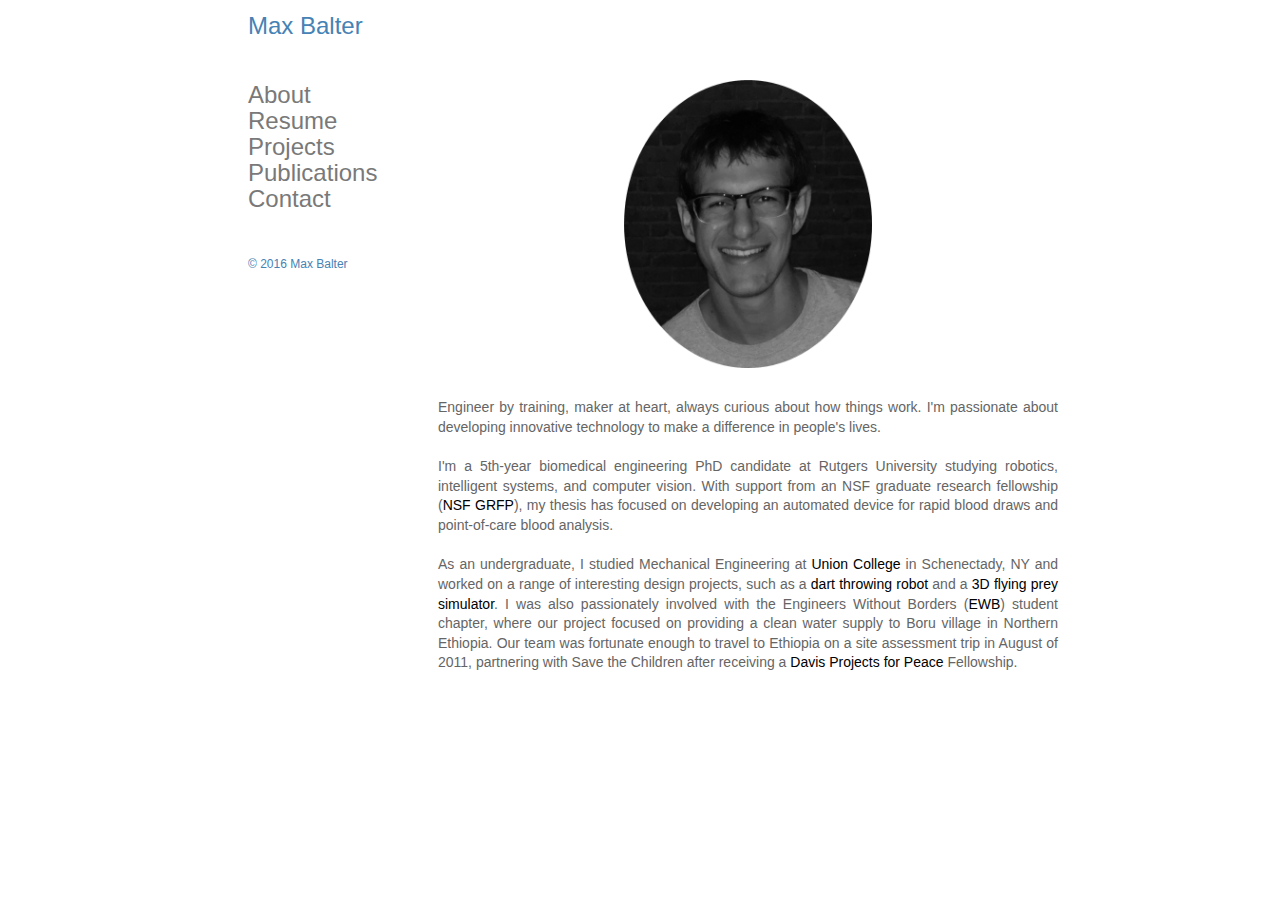
<file: index.html>
<!DOCTYPE html PUBLIC>
	<head>
	<title>Max Balter</title>
		<link rel="stylesheet" type="text/css" href="balter-style.css" media="all" />
		<link rel="shortcut icon" type="image/x-icon" href="images/peoplePics/favicon.ico">

<meta name="author" content="Max Balter" />				
		
	</head>
	

<body>
<div id="container"><!-- Start container -->
	
		<div id="pageHeader"><!-- Start page header -->
		<h1><a href="http://linkedin.com/in/maxbalter/" style="text-decoration:none">Max Balter</a></h1>
	</div><!-- End page header -->

	<div id="sidebarContainer"><!-- Start Sidebar wrapper -->
	<div id="sidebar"><!-- Start sidebar content -->
	<div id="navcontainer"><!-- Start Navigation -->
		<ul>
			<li class="current_page_item"><a href="#">About</a></li>
			<li><a href="MB_CV.pdf">Resume</a></li>
			<li><a href="projects.html">Projects</a></li>
			<li><a href="publications.html">Publications</a></li>
			<li><a href="contact.html">Contact</a></li>
		</ul>

<!-- BEGIN WRITING -->

<div class="clearer copyright">		<p>&copy;  2016   Max Balter </p></div>

	</div><!-- End navigation --> 
	</div><!-- End sidebar content -->
	</div><!-- End sidebar wrapper -->
	
	<div id="contentContainer"><!-- Start main content wrapper -->

		<div id="content"><!-- Start content -->
			
		<center>
		<a href="./contact.html"><img src="images/peoplePics/linkedinPic-oval.png" width="40%" alt="aboutMePic"/></a>
		</center>

			<div class="clearer">&nbsp;</div>

				<p>
					Engineer by training, maker at heart, always curious about how things work. I'm passionate about developing innovative technology to make a difference in people's lives.
				</p>

				<p>
					I'm a 5th-year biomedical engineering PhD candidate at Rutgers University studying robotics, intelligent systems, and computer vision. With support from an NSF graduate research fellowship (<a href="http://www.nsfgrfp.org/">NSF GRFP</a>), my thesis has focused on developing an automated device for rapid blood draws and point-of-care blood analysis.
				</p>

				<p>
					As an undergraduate, I studied Mechanical Engineering at <a href="http://www.union.edu/">Union College</a> in Schenectady, NY and worked on a range of interesting design projects, such as a <a href="projects/dart-robot.html">dart throwing robot</a> and a <a href="projects/prey-simulator.html">3D flying prey simulator</a>. I was also passionately involved with the Engineers Without Borders (<a href="http://www.ewb-usa.org/">EWB</a>) student chapter, where our project focused on providing a clean water supply to Boru village in Northern Ethiopia. Our team was fortunate enough to travel to Ethiopia on a site assessment trip in August of 2011, partnering with Save the Children after receiving a <a href="http://www.davisprojectsforpeace.org/"> Davis Projects for Peace</a> Fellowship. 
				</p> 

			<div class="clearer"></div>

		</div><!-- End content -->

	</div><!-- End main content wrapper -->	
	
<div id="footer" class="clearer" style="clear:both; width:100%; text-align:right; font-size:9px;"><!-- Start Footer -->

	</div><!-- End Footer -->

</div><!-- End container -->

</body>
</html>
</file>
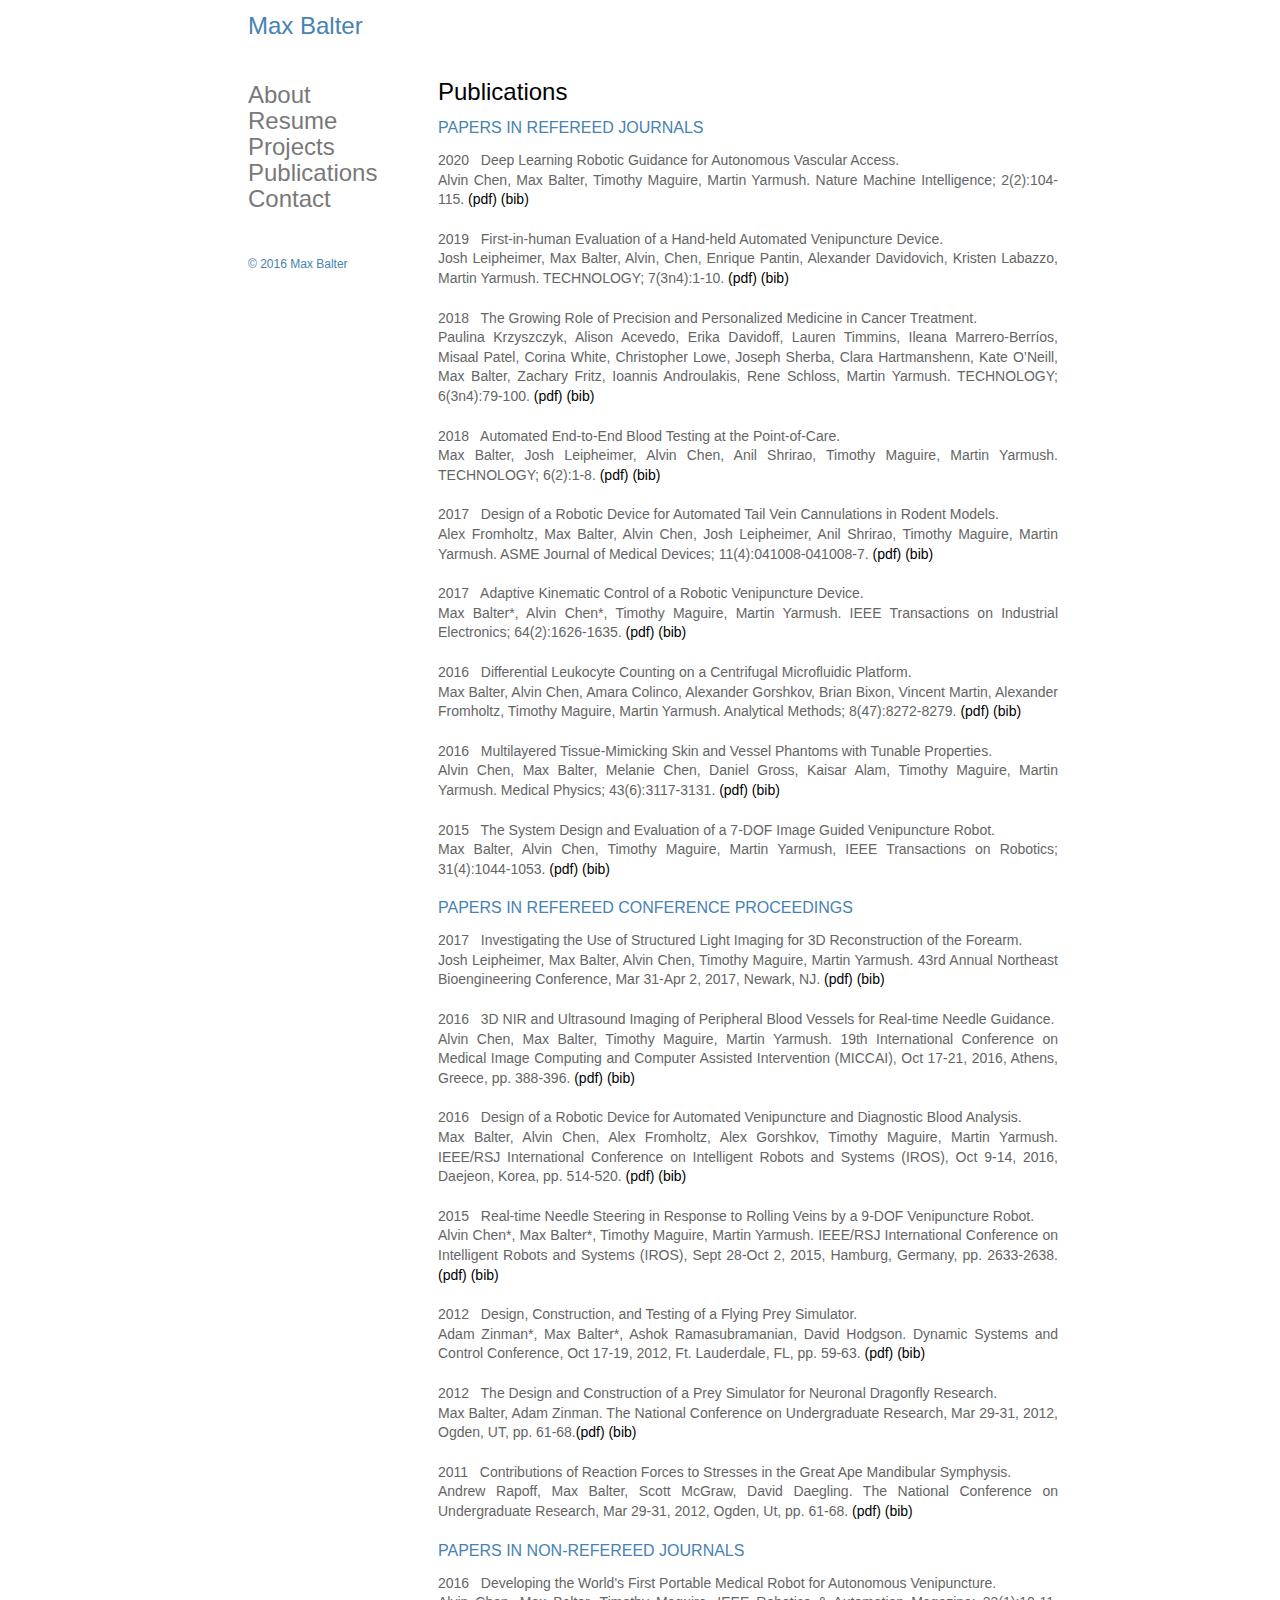
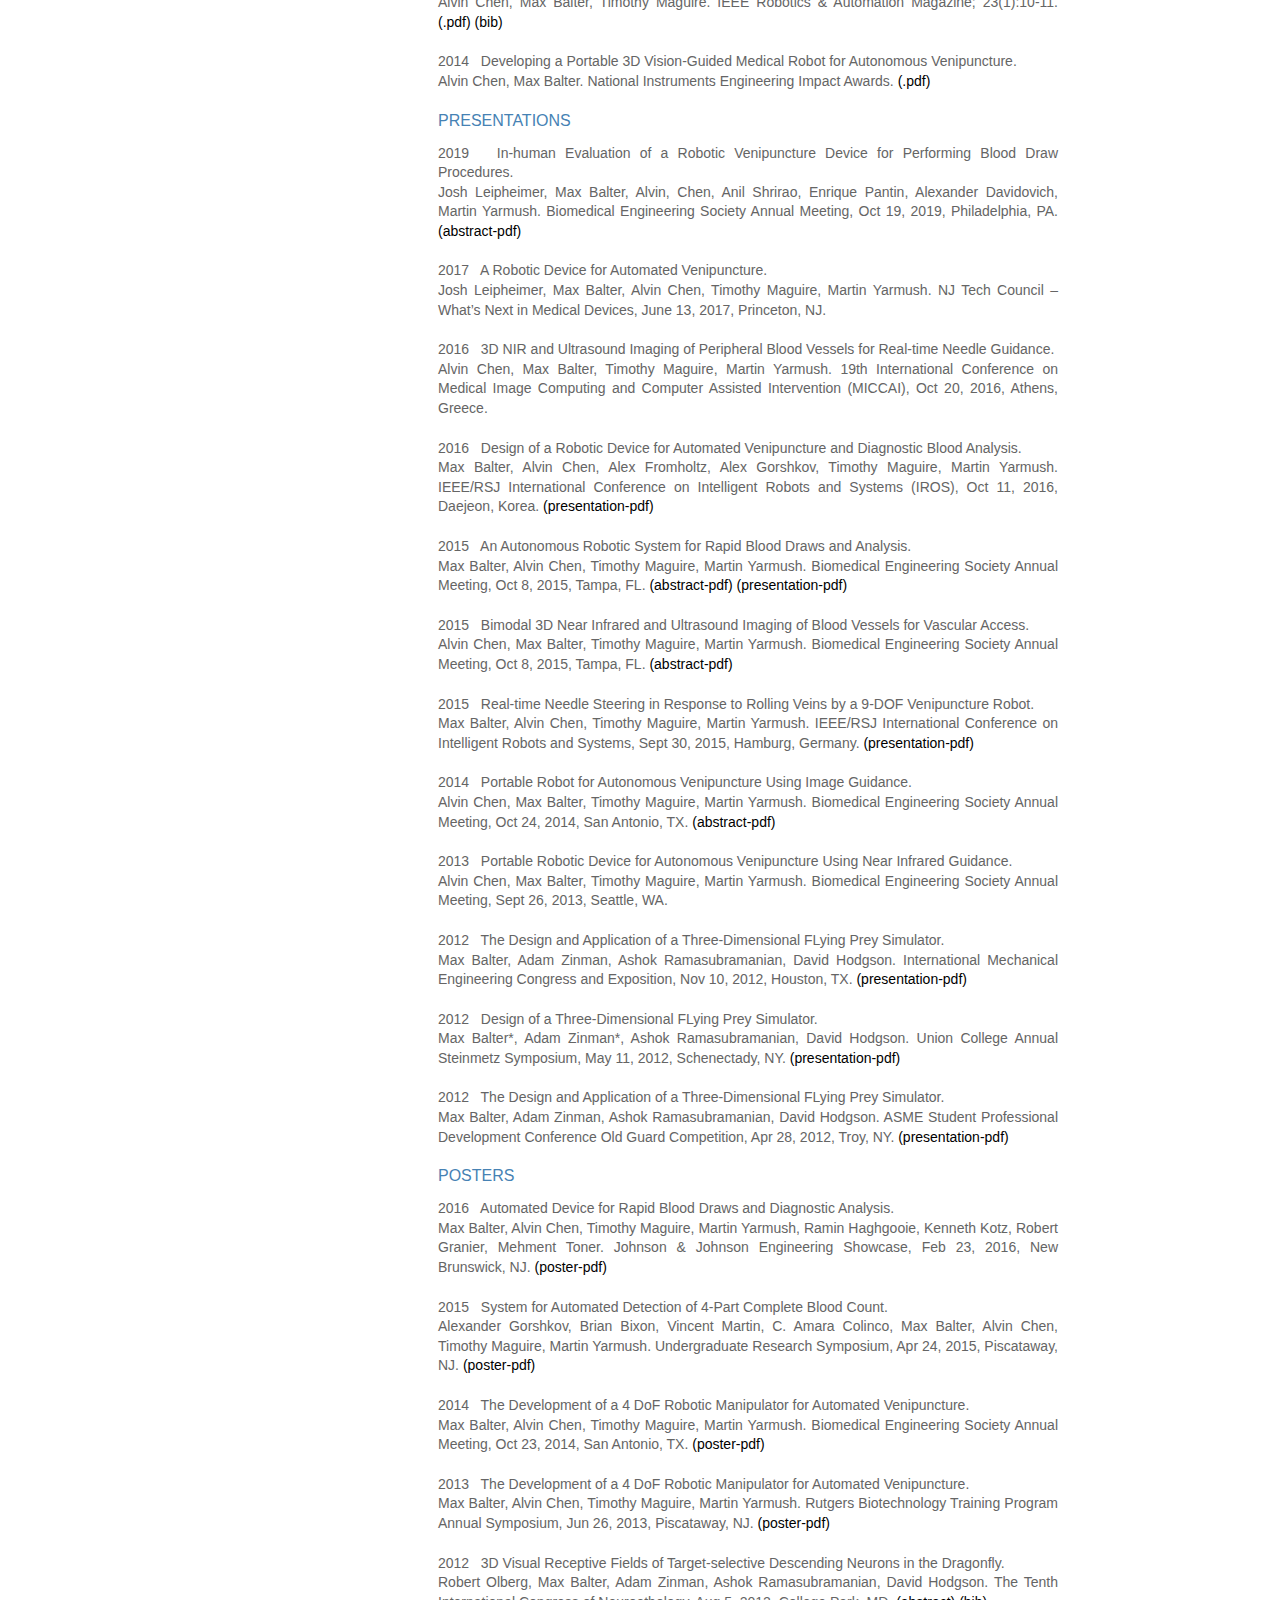
<file: publications.html>
<!DOCTYPE html PUBLIC>
	<head>
	<title>Max Balter</title>
		<link rel="stylesheet" type="text/css" href="balter-style.css" media="all" />
		<link rel="shortcut icon" type="image/x-icon" href="images/peoplePics/favicon.ico">

<meta name="author" content="Max Balter" />				
		
	</head>
	

<body>
<div id="container"><!-- Start container -->
	
		<div id="pageHeader"><!-- Start page header -->
		<h1><a href="http://linkedin.com/in/maxbalter/" style="text-decoration:none">Max Balter</a></h1>
	</div><!-- End page header -->

	<div id="sidebarContainer"><!-- Start Sidebar wrapper -->
	<div id="sidebar"><!-- Start sidebar content -->
	<div id="navcontainer"><!-- Start Navigation -->
		<ul>
			<li><a href="index.html">About</a></li>
			<li><a href="MB_CV.pdf">Resume</a></li>
			<li><a href="projects.html">Projects</a></li>
			<li class="current_page_item"><a href="#">Publications</a></li>
			<li><a href="contact.html">Contact</a></li>
		</ul>

<div class="clearer copyright">		<p>&copy;  2016   Max Balter </p></div>

	</div><!-- End navigation --> 
	</div><!-- End sidebar content -->
	</div><!-- End sidebar wrapper -->
	
	<div id="contentContainer"><!-- Start main content wrapper -->

		<div id="content"><!-- Start content -->
			
			<h1>Publications</h1>
			<div class="clearer"></div>
			<div class="blog-entry">

				<!-- %%%%%%%%%%%%%%%%%%%%%%%%%%% -->
				<!-- PAPERS IN REFEREED JOUNRALS -->
				<!-- %%%%%%%%%%%%%%%%%%%%%%%%%%% -->
				<h3>Papers in Refereed Journals</h3>
				<p>2020 &nbsp; Deep Learning Robotic Guidance for Autonomous Vascular Access. </br>
				Alvin Chen, Max Balter, Timothy Maguire, Martin Yarmush. Nature Machine Intelligence; 2(2):104-115.
				<a href="papers/Chen-NMI-2020.pdf">(pdf)</a> <a href="papers/citations/Chen-NMI-2020.txt">(bib)</a></p></p>
				<div class="clearer"></div>

				<p>2019 &nbsp; First-in-human Evaluation of a Hand-held Automated Venipuncture Device. </br>
				Josh Leipheimer, Max Balter, Alvin, Chen, Enrique Pantin, Alexander Davidovich, Kristen Labazzo, Martin Yarmush. TECHNOLOGY; 7(3n4):1-10.
				<a href="papers/Leipheimer-Tech-2019.pdf">(pdf)</a> <a href="papers/citations/Leipheimer-Tech-2019.txt">(bib)</a></p></p>
				<div class="clearer"></div>

				<p>2018 &nbsp; The Growing Role of Precision and Personalized Medicine in Cancer Treatment. </br>
				Paulina Krzyszczyk, Alison Acevedo, Erika Davidoff, Lauren Timmins, Ileana Marrero-Berríos, Misaal Patel, Corina White, Christopher Lowe, Joseph Sherba, Clara Hartmanshenn, Kate O’Neill, Max Balter, Zachary Fritz, Ioannis Androulakis, Rene Schloss, Martin Yarmush. TECHNOLOGY; 6(3n4):79-100.
				<a href="papers/Krzyszczyk-Tech-2018.pdf">(pdf)</a> <a href="papers/citations/Krzyszczyk-Tech-2018.txt">(bib)</a></p></p>
				<div class="clearer"></div>

				<p>2018 &nbsp; Automated End-to-End Blood Testing at the Point-of-Care. </br>
				Max Balter, Josh Leipheimer, Alvin Chen, Anil Shrirao, Timothy Maguire, Martin Yarmush. TECHNOLOGY; 6(2):1-8.
				<a href="papers/Balter-Tech-2018.pdf">(pdf)</a> <a href="papers/citations/Balter-Tech-2018.txt">(bib)</a></p></p>
				<div class="clearer"></div>

				<p>2017 &nbsp; Design of a Robotic Device for Automated Tail Vein Cannulations in Rodent Models. </br>
				Alex Fromholtz, Max Balter, Alvin Chen, Josh Leipheimer, Anil Shrirao, Timothy Maguire, Martin Yarmush. ASME Journal of Medical Devices; 11(4):041008-041008-7.
				<a href="papers/Fromholtz-ASME-2017.pdf">(pdf)</a> <a href="papers/citations/Fromholtz-ASME-2017.txt">(bib)</a></p></p>
				<div class="clearer"></div>

				<p>2017 &nbsp; Adaptive Kinematic Control of a Robotic Venipuncture Device. </br>
				Max Balter*, Alvin Chen*, Timothy Maguire, Martin Yarmush. IEEE Transactions on Industrial Electronics; 64(2):1626-1635.
				<a href="papers/Balter-TIE-2017.pdf">(pdf)</a> <a href="papers/citations/Balter-TIE-2017.txt">(bib)</a></p></p>
				<div class="clearer"></div>

				<p>2016 &nbsp; Differential Leukocyte Counting on a Centrifugal Microfluidic Platform. </br>
				Max Balter, Alvin Chen, Amara Colinco, Alexander Gorshkov, Brian Bixon, Vincent Martin, Alexander Fromholtz, Timothy Maguire, Martin Yarmush. Analytical Methods; 8(47):8272-8279.
				<a href="papers/Balter-AnalMeth-2016.pdf">(pdf)</a> <a href="papers/citations/Balter-AnalMeth-2016.txt">(bib)</a></p></p>
				<div class="clearer"></div>

				<p>2016 &nbsp; Multilayered Tissue-Mimicking Skin and Vessel Phantoms with Tunable Properties. </br>
				Alvin Chen, Max Balter, Melanie Chen, Daniel Gross, Kaisar Alam, Timothy Maguire, Martin Yarmush. Medical Physics; 43(6):3117-3131.
				<a href="papers/Chen-Med-Phys-2016.pdf">(pdf)</a> <a href="papers/citations/Chen-Med-Phys-2016.txt">(bib)</a></p></p>
				<div class="clearer"></div>
				
				<p>2015 &nbsp; The System Design and Evaluation of a 7-DOF Image Guided Venipuncture Robot. </br>
				Max Balter, Alvin Chen, Timothy Maguire, Martin Yarmush, IEEE Transactions on Robotics; 31(4):1044-1053. 
				<a href="papers/Balter-T-RO-2015.pdf">(pdf)</a> <a href="papers/citations/Balter-T-RO-2015.txt">(bib)</a></p>
				<div class="clearer"></div>
				
				<!-- %%%%%%%%%%%%%%%%%%%%%%%%%%%%%%%%%%%%%%%%% -->
				<!-- PAPERS IN REFEREED CONFERENCE PROCEEDINGS -->
				<!-- %%%%%%%%%%%%%%%%%%%%%%%%%%%%%%%%%%%%%%%%% -->
				<h3>Papers In Refereed Conference Proceedings</h3>
				<p>2017 &nbsp; Investigating the Use of Structured Light Imaging for 3D Reconstruction of the Forearm. </br>
				Josh Leipheimer, Max Balter, Alvin Chen, Timothy Maguire, Martin Yarmush. 43rd Annual Northeast Bioengineering Conference, Mar 31-Apr 2, 2017, Newark, NJ. 
				<a href="papers/Leipheimer-ASME-2017.pdf">(pdf)</a> <a href="papers/citations/Leipheimer-ASME-2017.txt">(bib)</a></p>
				<div class="clearer"></div>

				<p>2016 &nbsp; 3D NIR and Ultrasound Imaging of Peripheral Blood Vessels for Real-time Needle Guidance. </br>
				Alvin Chen, Max Balter, Timothy Maguire, Martin Yarmush. 19th International Conference on Medical Image Computing and Computer Assisted Intervention (MICCAI), Oct 17-21, 2016, Athens, Greece, pp. 388-396. 
				<a href="papers/Chen-MICCAI-2016.pdf">(pdf)</a> <a href="papers/citations/Chen-MICCAI-2016.txt">(bib)</a></p>
				<div class="clearer"></div>

				<p>2016 &nbsp; Design of a Robotic Device for Automated Venipuncture and Diagnostic Blood Analysis. </br>
				Max Balter, Alvin Chen, Alex Fromholtz, Alex Gorshkov, Timothy Maguire, Martin Yarmush. IEEE/RSJ International Conference on Intelligent Robots and Systems (IROS), Oct 9-14, 2016, Daejeon, Korea, pp. 514-520. 
				<a href="papers/Balter-IROS-2016.pdf">(pdf)</a> <a href="papers/citations/Balter-IROS-2016.txt">(bib)</a></p>
				<div class="clearer"></div>

				<p>2015 &nbsp; Real-time Needle Steering in Response to Rolling Veins by a 9-DOF Venipuncture Robot. </br>
				Alvin Chen*, Max Balter*, Timothy Maguire, Martin Yarmush. IEEE/RSJ International Conference on Intelligent Robots and Systems (IROS), Sept 28-Oct 2, 2015, Hamburg, Germany, pp. 2633-2638. 
				<a href="papers/Chen-IROS-2015.pdf">(pdf)</a> <a href="papers/citations/Chen-IROS-2015.txt">(bib)</a></p>
				<div class="clearer"></div>
				
				<p>2012 &nbsp; Design, Construction, and Testing of a Flying Prey Simulator. </br>
				Adam Zinman*, Max Balter*, Ashok Ramasubramanian, David Hodgson. Dynamic Systems and Control Conference, Oct 17-19, 2012, Ft. Lauderdale, FL, pp. 59-63.
				<a href="papers/Zinman-ASME-2012.pdf">(pdf)</a> <a href="papers/citations/Zinman-ASME-2012.txt">(bib)</a></p>
				<div class="clearer"></div>
				
				<p>2012 &nbsp; The Design and Construction of a Prey Simulator for Neuronal Dragonfly Research. </br>
				Max Balter, Adam Zinman. The National Conference on Undergraduate Research, Mar 29-31, 2012, Ogden, UT, pp. 61-68.<a href="papers/Balter-NCUR-2012.pdf">(pdf)</a> <a href="papers/citations/Balter-NCUR-2012.txt">(bib)</a></p>
				<div class="clearer"></div>
				
				<p>2011 &nbsp; Contributions of Reaction Forces to Stresses in the Great Ape Mandibular Symphysis. </br>
				Andrew Rapoff, Max Balter, Scott McGraw, David Daegling. The National Conference on Undergraduate Research, Mar 29-31, 2012, Ogden, Ut, pp. 61-68. 
				<a href="papers/Rapoff-AAPA-2011.pdf">(pdf)</a> <a href="papers/citations/Rapoff-AAPA-2011.txt">(bib)</a></p>
				<div class="clearer"></div>
				
				<!-- %%%%%%%%%%%%%%%%%%%%%%%%%%%%%%% -->
				<!-- PAPERS IN NON-REFEREED JOUNRALS -->
				<!-- %%%%%%%%%%%%%%%%%%%%%%%%%%%%%%% -->
				<h3>Papers in Non-Refereed Journals</h3>
				<p>2016 &nbsp; Developing the World's First Portable Medical Robot for Autonomous Venipuncture. </br>
				Alvin Chen, Max Balter, Timothy Maguire. IEEE Robotics & Automation Magazine; 23(1):10-11. 
				<a href="papers/Chen-RAS-2016.pdf">(.pdf)</a> <a href="papers/citations/Chen-RAS-2016.txt">(bib)</a></p>
				<div class="clearer"></div>

				<p>2014 &nbsp; Developing a Portable 3D Vision-Guided Medical Robot for Autonomous Venipuncture. </br>
				Alvin Chen, Max Balter. National Instruments Engineering Impact Awards. 
				<a href="papers/Chen-NI-2014.pdf">(.pdf)</a></p>
				<div class="clearer"></div>

				<!-- %%%%%%%%%%%%% -->
				<!-- PRESENTATIONS -->
				<!-- %%%%%%%%%%%%% -->
				<h3>Presentations</h3>
				<p>2019 &nbsp; In-human Evaluation of a Robotic Venipuncture Device for Performing Blood Draw Procedures. </br>
				Josh Leipheimer, Max Balter, Alvin, Chen, Anil Shrirao, Enrique Pantin, Alexander Davidovich, Martin Yarmush. Biomedical Engineering Society Annual Meeting, Oct 19, 2019, Philadelphia, PA.
				<a href="papers/Leipheimer-BMES-2019.pdf">(abstract-pdf)</a></p>
				<div class="clearer"></div>

				<p>2017 &nbsp; A Robotic Device for Automated Venipuncture. </br>
				Josh Leipheimer, Max Balter, Alvin Chen, Timothy Maguire, Martin Yarmush. NJ Tech Council – What’s Next in Medical Devices, June 13, 2017, Princeton, NJ.
				</p>
				<div class="clearer"></div>

				<p>2016 &nbsp; 3D NIR and Ultrasound Imaging of Peripheral Blood Vessels for Real-time Needle Guidance. </br>
				Alvin Chen, Max Balter, Timothy Maguire, Martin Yarmush. 19th International Conference on Medical Image Computing and Computer Assisted Intervention (MICCAI), Oct 20, 2016, Athens, Greece. 
				</p>
				<div class="clearer"></div>

				<p>2016 &nbsp; Design of a Robotic Device for Automated Venipuncture and Diagnostic Blood Analysis. </br>
				Max Balter, Alvin Chen, Alex Fromholtz, Alex Gorshkov, Timothy Maguire, Martin Yarmush. IEEE/RSJ International Conference on Intelligent Robots and Systems (IROS), Oct 11, 2016, Daejeon, Korea. 
				<a href="presentations/IROS-Presentation-2016.pdf">(presentation-pdf)</a></p>
				<div class="clearer"></div>

				<p>2015 &nbsp; An Autonomous Robotic System for Rapid Blood Draws and Analysis. </br>
				Max Balter, Alvin Chen, Timothy Maguire, Martin Yarmush. Biomedical Engineering Society Annual Meeting, Oct 8, 2015, Tampa, FL.
				<a href="papers/Balter-BMES-2015.pdf">(abstract-pdf)</a>
				<a href="presentations/Balter-BMES-Presentation-2015.pdf">(presentation-pdf)</a></p>
				<div class="clearer"></div>
				
				<p>2015 &nbsp; Bimodal 3D Near Infrared and Ultrasound Imaging of Blood Vessels for Vascular Access. </br>
				Alvin Chen, Max Balter, Timothy Maguire, Martin Yarmush. Biomedical Engineering Society Annual Meeting, Oct 8, 2015, Tampa, FL.
				<a href="papers/Chen-BMES-2015.pdf">(abstract-pdf)</a></p>
				<div class="clearer"></div>
				
				<p>2015 &nbsp; Real-time Needle Steering in Response to Rolling Veins by a 9-DOF Venipuncture Robot. </br>
				Max Balter, Alvin Chen, Timothy Maguire, Martin Yarmush. IEEE/RSJ International Conference on Intelligent Robots and Systems, Sept 30, 2015, Hamburg, Germany. 
				<a href="presentations/IROS-Presentation-2015.pdf">(presentation-pdf)</a></p>
				<div class="clearer"></div>
				
				<p>2014 &nbsp; Portable Robot for Autonomous Venipuncture Using Image Guidance. </br>
				Alvin Chen, Max Balter, Timothy Maguire, Martin Yarmush. Biomedical Engineering Society Annual Meeting, Oct 24, 2014, San Antonio, TX.
				<a href="papers/Chen-BMES-2014.pdf">(abstract-pdf)</a></p>
				<div class="clearer"></div>
				
				<p>2013 &nbsp; Portable Robotic Device for Autonomous Venipuncture Using Near Infrared Guidance. </br>
				Alvin Chen, Max Balter, Timothy Maguire, Martin Yarmush. Biomedical Engineering Society Annual Meeting, Sept 26, 2013, Seattle, WA. </p>
				<div class="clearer"></div>

				<p>2012 &nbsp; The Design and Application of a Three-Dimensional FLying Prey Simulator. </br>
				Max Balter, Adam Zinman, Ashok Ramasubramanian, David Hodgson. International Mechanical Engineering Congress and Exposition, Nov 10, 2012, Houston, TX.
				<a href="presentations/ASME-IMECE-Presentation-2012.pdf">(presentation-pdf)</a></p>
				<div class="clearer"></div>
				
				<p>2012 &nbsp; Design of a Three-Dimensional FLying Prey Simulator. </br>
				Max Balter*, Adam Zinman*, Ashok Ramasubramanian, David Hodgson. Union College Annual Steinmetz Symposium, May 11, 2012, Schenectady, NY.
				<a href="presentations/Steinmetz-Presentation-2012.pdf">(presentation-pdf)</a></p>
				<div class="clearer"></div>
				
				<p>2012 &nbsp; The Design and Application of a Three-Dimensional FLying Prey Simulator. </br>
				Max Balter, Adam Zinman, Ashok Ramasubramanian, David Hodgson. ASME Student Professional Development Conference Old Guard Competition, Apr 28, 2012, Troy, NY.
				<a href="presentations/ASME Old Guard-Presentation-2012.pdf">(presentation-pdf)</a></p>
				<div class="clearer"></div>
				
				<!-- %%%%%%% -->
				<!-- POSTERS -->
				<!-- %%%%%%% -->
				<h3>Posters</h3>
				<p>2016 &nbsp; Automated Device for Rapid Blood Draws and Diagnostic Analysis. </br>
				Max Balter, Alvin Chen, Timothy Maguire, Martin Yarmush, Ramin Haghgooie, Kenneth Kotz, Robert Granier, Mehment Toner. Johnson & Johnson Engineering Showcase, Feb 23, 2016, New Brunswick, NJ.
				<a href="posters/Balter-JnJ-Poster-2016.pdf">(poster-pdf)</a></p></p>
				<div class="clearer"></div>

				<p>2015 &nbsp; System for Automated Detection of 4-Part Complete Blood Count. </br>
				Alexander Gorshkov, Brian Bixon, Vincent Martin, C. Amara Colinco, Max Balter, Alvin Chen, Timothy Maguire, Martin Yarmush. Undergraduate Research Symposium, Apr 24, 2015, Piscataway, NJ.
				<a href="posters/Gorshkov-Aresty-Poster-2015.pdf">(poster-pdf)</a></p>
				<div class="clearer"></div>

				<p>2014 &nbsp; The Development of a 4 DoF Robotic Manipulator for Automated Venipuncture. </br>
				Max Balter, Alvin Chen, Timothy Maguire, Martin Yarmush. Biomedical Engineering Society Annual Meeting, Oct 23, 2014, San Antonio, TX.
				<a href="posters/Balter-BMES-Poster-2014.pdf">(poster-pdf)</a></p>
				<div class="clearer"></div>

				<p>2013 &nbsp; The Development of a 4 DoF Robotic Manipulator for Automated Venipuncture. </br>
				Max Balter, Alvin Chen, Timothy Maguire, Martin Yarmush. Rutgers Biotechnology Training Program Annual Symposium, Jun 26, 2013, Piscataway, NJ.
				<a href="posters/Balter-Biotech-Poster-2013.pdf">(poster-pdf)</a></p>
				<div class="clearer"></div>

				<p>2012 &nbsp; 3D Visual Receptive Fields of Target-selective Descending Neurons in the Dragonfly. </br>
				Robert Olberg, Max Balter, Adam Zinman, Ashok Ramasubramanian, David Hodgson. The Tenth International Congress of Neuroethology, Aug 5, 2012, College Park, MD.
				<a href="http://www.frontiersin.org/10.3389/conf.fnbeh.2012.27.00203/event_abstract">(abstract)</a> <a href="papers/citations/Olberg-Neuro-2012.txt">(bib)</a></p>
				<div class="clearer"></div>

			</div>

		</div><!-- End content -->

	</div><!-- End main content wrapper -->	
	
<div id="footer" class="clearer" style="clear:both; width:100%; text-align:right; font-size:9px;"><!-- Start Footer -->

	</div><!-- End Footer -->

</div><!-- End container -->

</body>
</html>
</file>
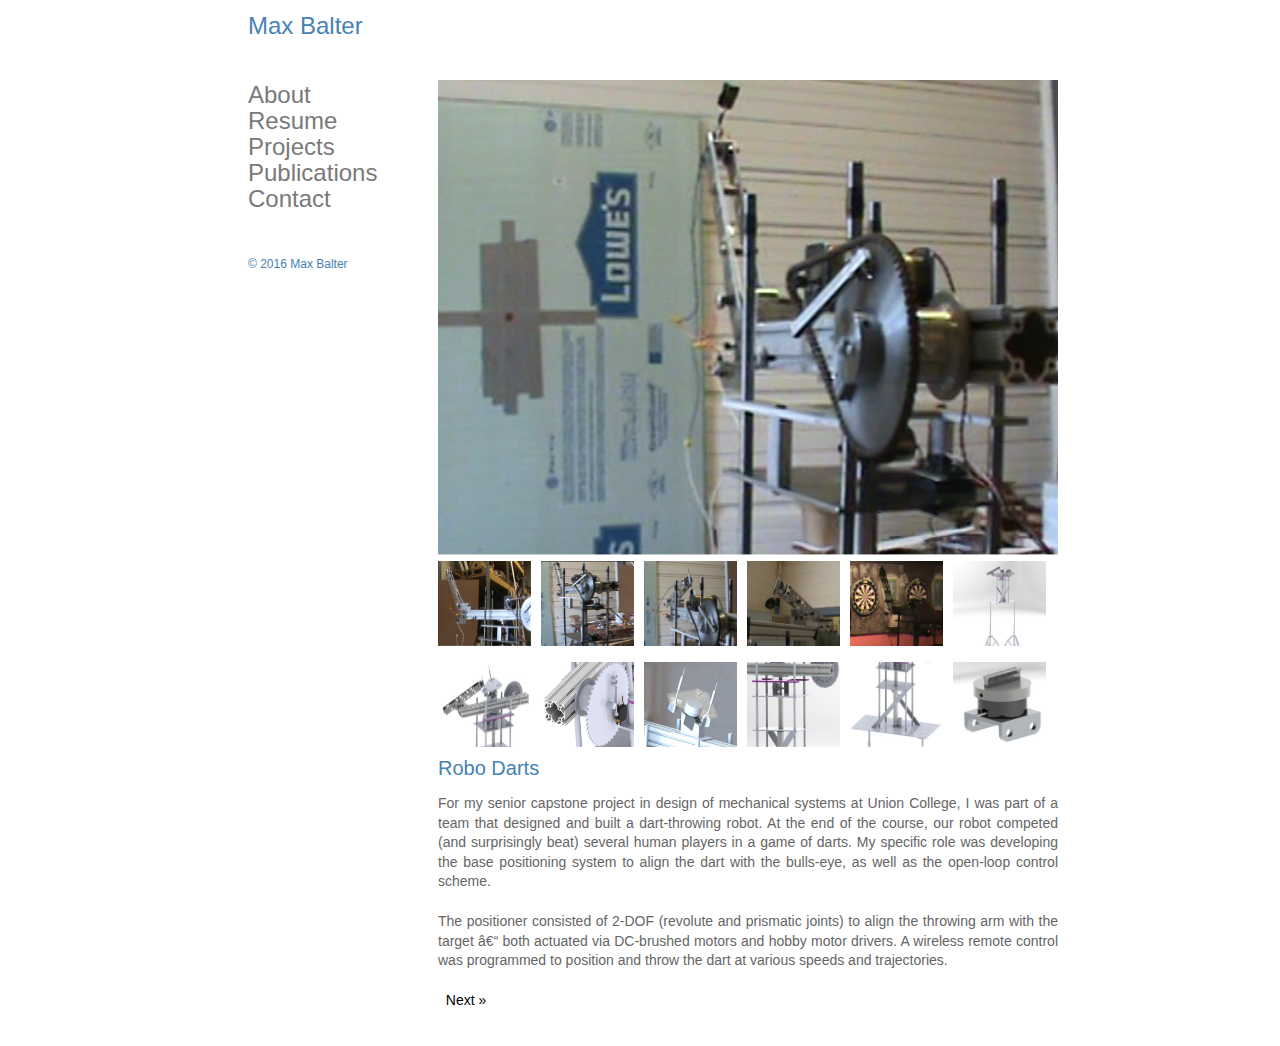
<file: projects/dart-robot.html>
<!DOCTYPE html PUBLIC>
	<head>
	<title>Max Balter</title>
		<link rel="stylesheet" type="text/css" href="../balter-style.css" media="all" />
		<link rel="shortcut icon" type="image/x-icon" href="../images/peoplePics/favicon.ico">

		<meta name="author" content="Max Balter" />			 

		<script src="../picFormat/jquery-1.6.1.min.js" type="text/javascript"></script>
		<link rel="stylesheet" href="../picFormat/picFormat.css" type="text/css" media="screen" title="picFormat main stylesheet" charset="utf-8" />
		<script src="../picFormat/jquery.picFormat.js" type="text/javascript" charset="utf-8"></script>

	</head>

<body>
<div id="container"><!-- Start container -->
	
		<div id="pageHeader"><!-- Start page header -->
		<h1><a href="http://linkedin.com/in/maxbalter/" style="text-decoration:none">Max Balter</a></h1>
	</div><!-- End page header -->

	<div id="sidebarContainer"><!-- Start Sidebar wrapper -->
	<div id="sidebar"><!-- Start sidebar content -->
	<div id="navcontainer"><!-- Start Navigation -->
		<ul>
			<li><a href="../index.html">About</a></li>
			<li><a href="../MB_CV.pdf">Resume</a></li>
			<li><a href="../projects.html">Projects</a></li>
			<li><a href="../publications.html">Publications</a></li>
			<li><a href="../contact.html">Contact</a></li>
		</ul>

<div class="clearer copyright">		<p>&copy;  2016   Max Balter </p></div>

	</div><!-- End navigation --> 
	</div><!-- End sidebar content -->
	</div><!-- End sidebar wrapper -->
	
	<div id="contentContainer"><!-- Start main content wrapper -->

		<div id="content"><!-- Start content -->

			<a href="../images/dart-robot/dart-robot-v3.jpg" rel="picFormat[]" >
			<img src="../images/dart-robot/dart-robot-v3.jpg" style="width:620px;height:475px;" alt="Dart Throwing Robot" /></a> 

			<div class="thumbs">  

				<a href="../images/dart-robot/dart-robot-v1.jpg" rel="picFormat[]" >
				<img src="../images/dart-robot/dart-robot-v1.jpg" style="width:93px;height:85px;" alt="Dart Throwing Robot" class="project-thumb" /></a>	

				<a href="../images/dart-robot/dart-robot-v2.jpg" rel="picFormat[]" >
				<img src="../images/dart-robot/dart-robot-v2.jpg" style="width:93px;height:85px;" alt="Dart Throwing Robot" class="project-thumb" /></a>
			
				<a href="../images/dart-robot/dart-robot-v4.jpg" rel="picFormat[]" >
				<img src="../images/dart-robot/dart-robot-v4.jpg" style="width:93px;height:85px;" alt="Dart Throwing Robot" class="project-thumb" /></a>

				<a href="../images/dart-robot/dart-robot-v5.jpg" rel="picFormat[]" >
				<img src="../images/dart-robot/dart-robot-v5.jpg" style="width:93px;height:85px;" alt="Dart Throwing Robot" class="project-thumb" /></a>

				<a href="../images/dart-robot/dart-robot-v7.jpg" rel="picFormat[]" >
				<img src="../images/dart-robot/dart-robot-v7.jpg" style="width:93px;height:85px;" alt="Dart Throwing Robot" class="project-thumb" /></a>

				<a href="../images/dart-robot/dart-robot-design.jpg" rel="picFormat[]" >
				<img src="../images/dart-robot/dart-robot-design.jpg" style="width:93px;height:85px;" alt="Dart Throwing Robot Design" class="project-thumb" /></a>

				<a href="../images/dart-robot/throwing-arm.jpg" rel="picFormat[]" >
				<img src="../images/dart-robot/throwing-arm.jpg" style="width:93px;height:85px;" alt="Throwing Arm Design" class="project-thumb" /></a>

				<a href="../images/dart-robot/release-assem.jpg" rel="picFormat[]" >
				<img src="../images/dart-robot/release-assem.jpg" style="width:93px;height:85px;" alt="Release Assembly Design" class="project-thumb" /></a>

				<a href="../images/dart-robot/dart-feeder.jpg" rel="picFormat[]" >
				<img src="../images/dart-robot/dart-feeder.jpg" style="width:93px;height:85px;" alt="Dart Feeder Design" class="project-thumb" /></a>

				<a href="../images/dart-robot/arm-base.jpg" rel="picFormat[]" >
				<img src="../images/dart-robot/arm-base.jpg" style="width:93px;height:85px;" alt="Arm Base Design" class="project-thumb" /></a>

				<a href="../images/dart-robot/base-structure.jpg" rel="picFormat[]" >
				<img src="../images/dart-robot/base-structure.jpg" style="width:93px;height:85px;" alt="Base Structure Design" class="project-thumb" /></a>

				<a href="../images/dart-robot/gripper.jpg" rel="picFormat[]" >
				<img src="../images/dart-robot/gripper.jpg" style="width:93px;height:85px;" alt="Dart Gripper Design" class="project-thumb" /></a>

			</div>


<div class="clearer"></div>
	<h2>Robo Darts</h2>
		<p>
			For my senior capstone project in design of mechanical systems at Union College, I was part of a team that designed and built a dart-throwing robot. At the end of the course, our robot competed (and surprisingly beat) several human players in a game of darts. My specific role was developing the base positioning system to align the dart with the bulls-eye, as well as the open-loop control scheme.  
		</p>
		
		<p>			
			The positioner consisted of 2-DOF (revolute and prismatic joints) to align the throwing arm with the target – both actuated via DC-brushed motors and hobby motor drivers. A wireless remote control was programmed to position and throw the dart at various speeds and trajectories. 
		</p>

	<!--  begin next and previous		-->
<p class="paginate">
	
	&nbsp; <a href="putt-boat.html">Next &raquo;</a> 
</p>
<div class="clear">&nbsp;</div>

<!--  end next and previous		-->

		</div><!-- End content -->
	</div><!-- End main content wrapper -->
	
<div id="footer" class="clearer" style="clear:both; width:100%; text-align:right; font-size:9px;"><!-- Start Footer -->


	</div><!-- End Footer -->


</div><!-- End container -->

<script type="text/javascript" charset="utf-8">
  $(document).ready(function(){$("a[rel^='picFormat']").picFormat();});
</script>

</body>
</html>
</file>
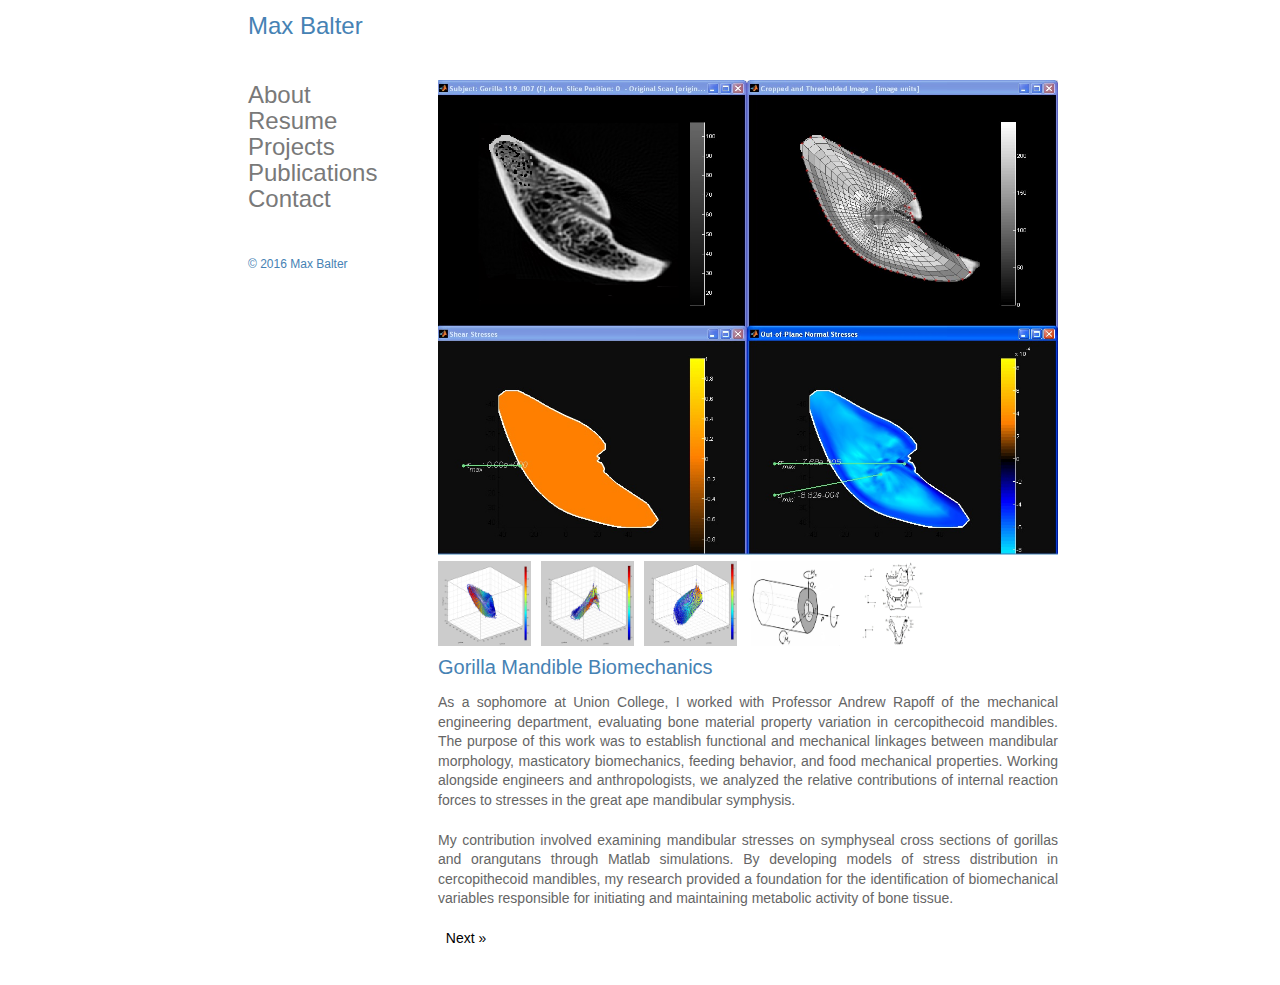
<file: projects/gorilla-mandibles.html>
<!DOCTYPE html PUBLIC>
	<head>
	<title>Max Balter</title>
		<link rel="stylesheet" type="text/css" href="../balter-style.css" media="all" />
		<link rel="shortcut icon" type="image/x-icon" href="../images/peoplePics/favicon.ico">

		<meta name="author" content="Max Balter" />			 

		<script src="../picFormat/jquery-1.6.1.min.js" type="text/javascript"></script>
		<link rel="stylesheet" href="../picFormat/picFormat.css" type="text/css" media="screen" title="picFormat main stylesheet" charset="utf-8" />
		<script src="../picFormat/jquery.picFormat.js" type="text/javascript" charset="utf-8"></script>

	</head>

<body>
<div id="container"><!-- Start container -->
	
		<div id="pageHeader"><!-- Start page header -->
		<h1><a href="http://linkedin.com/in/maxbalter/" style="text-decoration:none">Max Balter</a></h1>
	</div><!-- End page header -->

	<div id="sidebarContainer"><!-- Start Sidebar wrapper -->
	<div id="sidebar"><!-- Start sidebar content -->
	<div id="navcontainer"><!-- Start Navigation -->
		<ul>
			<li><a href="../index.html">About</a></li>
			<li><a href="../MB_CV.pdf">Resume</a></li>
			<li><a href="../projects.html">Projects</a></li>
			<li><a href="../publications.html">Publications</a></li>
			<li><a href="../contact.html">Contact</a></li>
		</ul>

<div class="clearer copyright">		<p>&copy;  2016   Max Balter </p></div>

	</div><!-- End navigation --> 
	</div><!-- End sidebar content -->
	</div><!-- End sidebar wrapper -->
	
	<div id="contentContainer"><!-- Start main content wrapper -->

		<div id="content"><!-- Start content -->

			<a href="../images/gorilla-mandibles/gorilla-mandible.jpg" rel="picFormat[]" >
			<img src="../images/gorilla-mandibles/gorilla-mandible.jpg" style="width:620px;height:475px;" alt="Gorilla Mandible" /></a> 

			<div class="thumbs">  

				<a href="../images/gorilla-mandibles/gorilla-bending-plot.jpg" rel="picFormat[]" >
				<img src="../images/gorilla-mandibles/gorilla-bending-plot.jpg" style="width:93px;height:85px;" alt="Gorilla Mandible Bending" class="project-thumb" /></a>	

				<a href="../images/gorilla-mandibles/gorilla-shear-plot-v1.jpg" rel="picFormat[]" >
				<img src="../images/gorilla-mandibles/gorilla-shear-plot-v1.jpg" style="width:93px;height:85px;" alt="Gorilla Mandible Shear Stress-xz" class="project-thumb" /></a>
			
				<a href="../images/gorilla-mandibles/gorilla-shear-plot-v2.jpg" rel="picFormat[]" >
				<img src="../images/gorilla-mandibles/gorilla-shear-plot-v2.jpg" style="width:93px;height:85px;" alt="Gorilla Mandible Shear Stress-yz" class="project-thumb" /></a>

				<a href="../images/gorilla-mandibles/coordinate-frame.jpg" rel="picFormat[]" >
				<img src="../images/gorilla-mandibles/coordinate-frame.jpg" style="width:93px;height:85px;" alt="Coordinate Frame" class="project-thumb" /></a>

				<a href="../images/gorilla-mandibles/gorilla-mandible-dimensions.jpg" rel="picFormat[]" >
				<img src="../images/gorilla-mandibles/gorilla-mandible-dimensions.jpg" style="width:93px;height:85px;" alt="Coordinate Frame" class="project-thumb" /></a>

			</div>


<div class="clearer"></div>
	<h2>Gorilla Mandible Biomechanics</h2>
		<p>
			As a sophomore at Union College, I worked with Professor Andrew Rapoff of the mechanical engineering department, evaluating bone material property variation in cercopithecoid mandibles. The purpose of this work was to establish functional and mechanical linkages between mandibular morphology, masticatory biomechanics, feeding behavior, and food mechanical properties. Working alongside engineers and anthropologists, we analyzed the relative contributions of internal reaction forces to stresses in the great ape mandibular symphysis.  
		</p>
		
		<p>			
			My contribution involved examining mandibular stresses on symphyseal cross sections of gorillas and orangutans through Matlab simulations. By developing models of stress distribution in cercopithecoid mandibles, my research provided a foundation for the identification of biomechanical variables responsible for initiating and maintaining metabolic activity of bone tissue. 
		</p>

	<!--  begin next and previous		-->
<p class="paginate">
	
	&nbsp; <a href="venipuncture.html">Next &raquo;</a> 
</p>
<div class="clear">&nbsp;</div>

<!--  end next and previous		-->

		</div><!-- End content -->
	</div><!-- End main content wrapper -->
	
<div id="footer" class="clearer" style="clear:both; width:100%; text-align:right; font-size:9px;"><!-- Start Footer -->


	</div><!-- End Footer -->


</div><!-- End container -->

<script type="text/javascript" charset="utf-8">
  $(document).ready(function(){$("a[rel^='picFormat']").picFormat();});
</script>

</body>
</html>
</file>
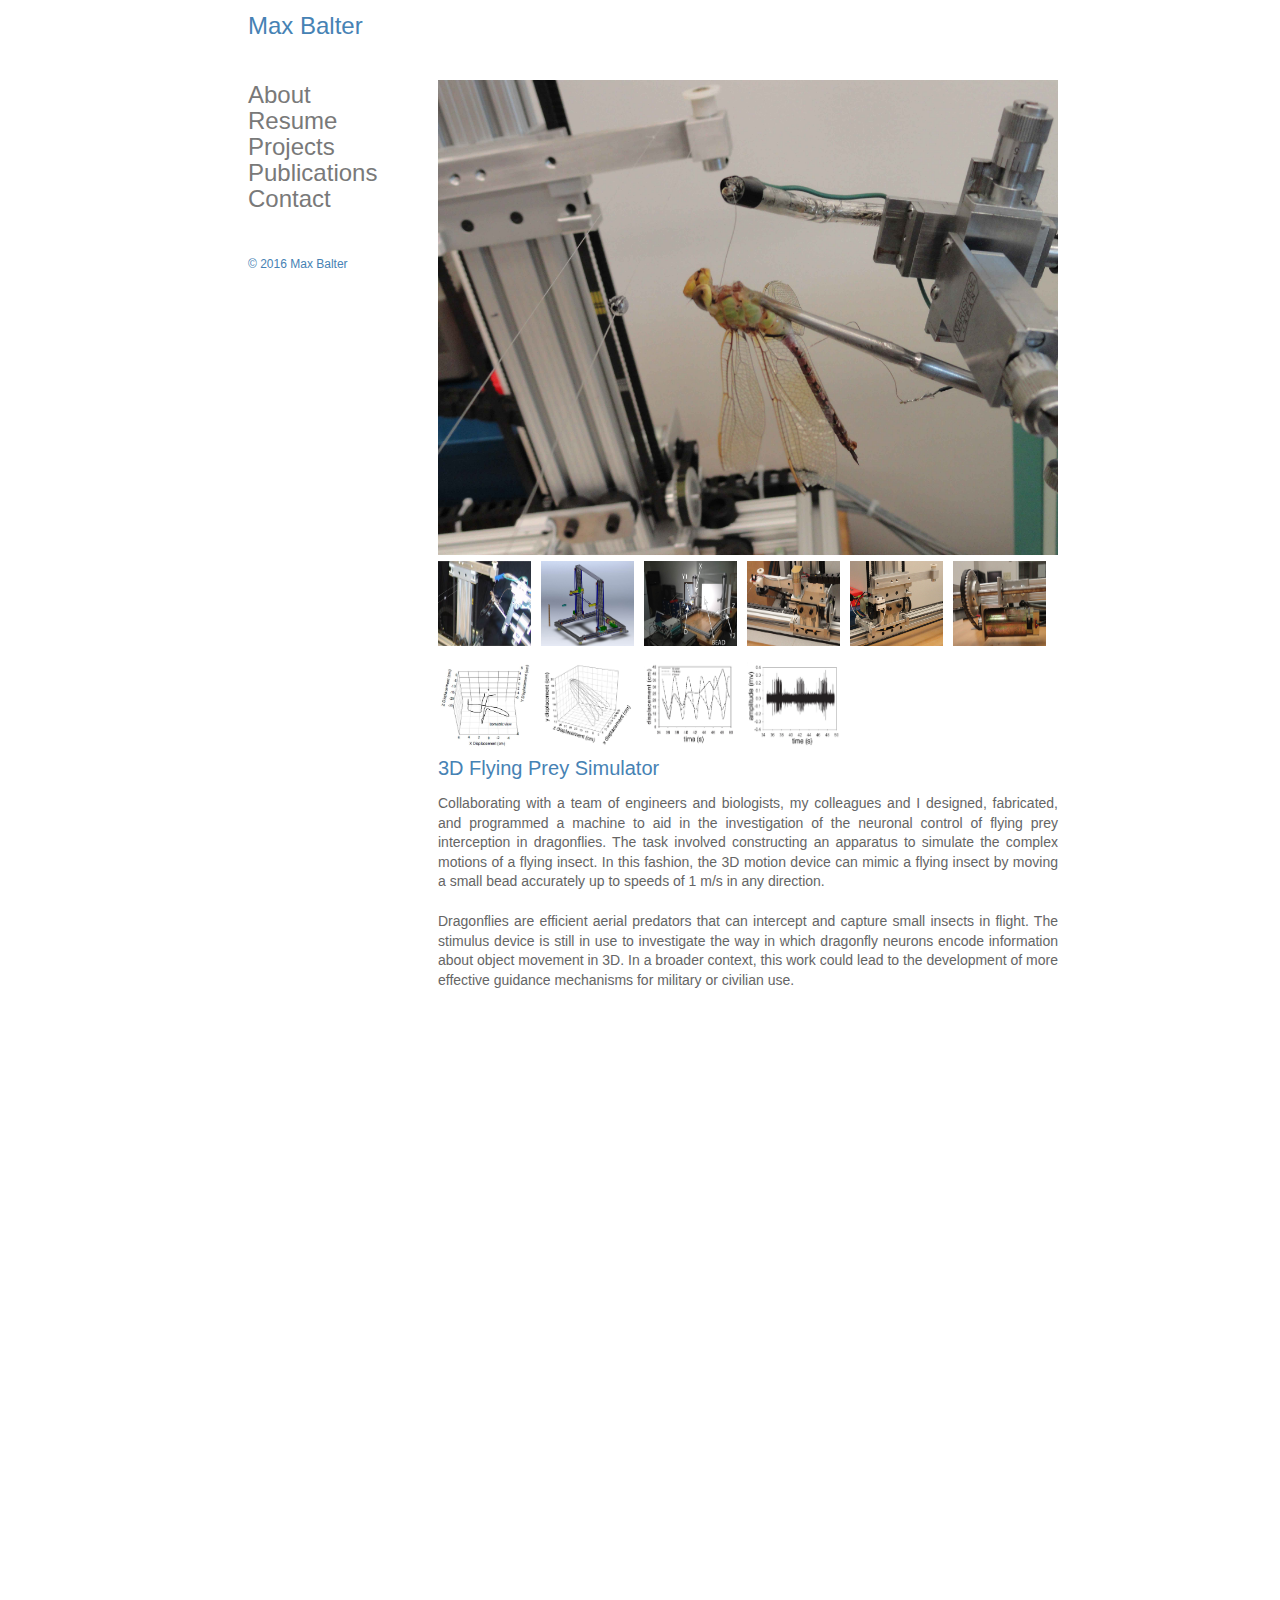
<file: projects/prey-simulator.html>
<!DOCTYPE html PUBLIC>
	<head>
	<title>Max Balter</title>
		<link rel="stylesheet" type="text/css" href="../balter-style.css" media="all" />
		<link rel="shortcut icon" type="image/x-icon" href="../images/peoplePics/favicon.ico">

		<meta name="author" content="Max Balter" />			 

		<script src="../picFormat/jquery-1.6.1.min.js" type="text/javascript"></script>
		<link rel="stylesheet" href="../picFormat/picFormat.css" type="text/css" media="screen" title="picFormat main stylesheet" charset="utf-8" />
		<script src="../picFormat/jquery.picFormat.js" type="text/javascript" charset="utf-8"></script>

	</head>

<body>
<div id="container"><!-- Start container -->
	
		<div id="pageHeader"><!-- Start page header -->
		<h1><a href="http://linkedin.com/in/maxbalter/" style="text-decoration:none">Max Balter</a></h1>
	</div><!-- End page header -->

	<div id="sidebarContainer"><!-- Start Sidebar wrapper -->
	<div id="sidebar"><!-- Start sidebar content -->
	<div id="navcontainer"><!-- Start Navigation -->
		<ul>
			<li><a href="../index.html">About</a></li>
			<li><a href="../MB_CV.pdf">Resume</a></li>
			<li><a href="../projects.html">Projects</a></li>
			<li><a href="../publications.html">Publications</a></li>
			<li><a href="../contact.html">Contact</a></li>
		</ul>

<div class="clearer copyright">		<p>&copy;  2016   Max Balter </p></div>

	</div><!-- End navigation --> 
	</div><!-- End sidebar content -->
	</div><!-- End sidebar wrapper -->
	
	<div id="contentContainer"><!-- Start main content wrapper -->

		<div id="content"><!-- Start content -->

			<a href="../images/prey-simulator/prey-simulator-close-up-v1.jpg" rel="picFormat[]" >
			<img src="../images/prey-simulator/prey-simulator-close-up-v1.jpg" style="width:620px;height:475px;" alt="Dragonfly Close-up" /></a> 

			<div class="thumbs">  

				<a href="../images/prey-simulator/prey-simulator-close-up-v2.jpg" rel="picFormat[]" >
				<img src="../images/prey-simulator/prey-simulator-close-up-v2.jpg" style="width:93px;height:85px;" alt="Dragonfly Close-up" class="project-thumb" /></a>	

				<a href="../images/prey-simulator/prey-simulator-design.jpg" rel="picFormat[]" >
				<img src="../images/prey-simulator/prey-simulator-design.jpg" style="width:93px;height:85px;" alt="3D Flying Prey Simulator Design" class="project-thumb" /></a>
			
				<a href="../images/prey-simulator/prey-simulator-prototype.jpg" rel="picFormat[]" >
				<img src="../images/prey-simulator/prey-simulator-prototype.jpg" style="width:93px;height:85px;" alt="3D Flying Prey Simulator Prototype" class="project-thumb" /></a>
			
				<a href="../images/prey-simulator/prey-simulator-x.jpg" rel="picFormat[]" >
				<img src="../images/prey-simulator/prey-simulator-x.jpg" style="width:93px;height:85px;" alt="3D Flying Prey Simulator Prototype" class="project-thumb" /></a>

				<a href="../images/prey-simulator/prey-simulator-y.jpg" rel="picFormat[]" >
				<img src="../images/prey-simulator/prey-simulator-y.jpg" style="width:93px;height:85px;" alt="3D Flying Prey Simulator Prototype" class="project-thumb" /></a>

				<a href="../images/prey-simulator/prey-simulator-z.jpg" rel="picFormat[]" >
				<img src="../images/prey-simulator/prey-simulator-z.jpg" style="width:93px;height:85px;" alt="3D Flying Prey Simulator Prototype" class="project-thumb" /></a>

				<a href="../images/prey-simulator/prey-simulator-data-v1.jpg" rel="picFormat[]" >
				<img src="../images/prey-simulator/prey-simulator-data-v1.jpg" style="width:93px;height:85px;" alt="3D Positioning Data" class="project-thumb" /></a>

				<a href="../images/prey-simulator/prey-simulator-data-v2.jpg" rel="picFormat[]" >
				<img src="../images/prey-simulator/prey-simulator-data-v2.jpg" style="width:93px;height:85px;" alt="3D Positioning Data" class="project-thumb" /></a>

				<a href="../images/prey-simulator/prey-simulator-data-v3.jpg" rel="picFormat[]" >
				<img src="../images/prey-simulator/prey-simulator-data-v3.jpg" style="width:93px;height:85px;" alt="3D Positioning Data" class="project-thumb" /></a>

				<a href="../images/prey-simulator/prey-simulator-data-v4.jpg" rel="picFormat[]" >
				<img src="../images/prey-simulator/prey-simulator-data-v4.jpg" style="width:93px;height:85px;" alt="Neuron Firing Data" class="project-thumb" /></a>

			</div>


<div class="clearer"></div>
	<h2>3D Flying Prey Simulator</h2>
		<p>
			Collaborating with a team of engineers and biologists, my colleagues and I designed, fabricated, and programmed a machine to aid in the investigation of the neuronal control of flying prey interception in dragonflies. The task involved constructing an apparatus to simulate the complex motions of a flying insect. In this fashion, the 3D motion device can mimic a flying insect by moving a small bead accurately up to speeds of 1 m/s in any direction. 
		</p>
		
		<p>			
			Dragonflies are efficient aerial predators that can intercept and capture small insects in flight. The stimulus device is still in use to investigate the way in which dragonfly neurons encode information about object movement in 3D. In a broader context, this work could lead to the development of more effective guidance mechanisms for military or civilian use.
		</p>

		<!--  3D Flying Prey Simulator YouTube videos  -->

		<iframe width="560" height="315" src="https://www.youtube.com/embed/z0_wLzLDAT4" frameborder="0" allowfullscreen volume="0"></iframe>

		<p></p>

		<iframe width="560" height="315" src="https://www.youtube.com/embed/p6_qq7Gf3vk" frameborder="0" allowfullscreen volume="0"></iframe>

		<p></p>

		<iframe width="560" height="315" src="https://www.youtube.com/embed/22hc_cveQXg" frameborder="0" allowfullscreen volume="0"></iframe>

	<!--  begin next and previous		-->
<p class="paginate">
	
	&nbsp; <a href="dart-robot.html">Next &raquo;</a> 
</p>
<div class="clear">&nbsp;</div>

<!--  end next and previous		-->

		</div><!-- End content -->
	</div><!-- End main content wrapper -->
	
<div id="footer" class="clearer" style="clear:both; width:100%; text-align:right; font-size:9px;"><!-- Start Footer -->


	</div><!-- End Footer -->


</div><!-- End container -->

<script type="text/javascript" charset="utf-8">
  $(document).ready(function(){$("a[rel^='picFormat']").picFormat();});
</script>

</body>
</html>
</file>
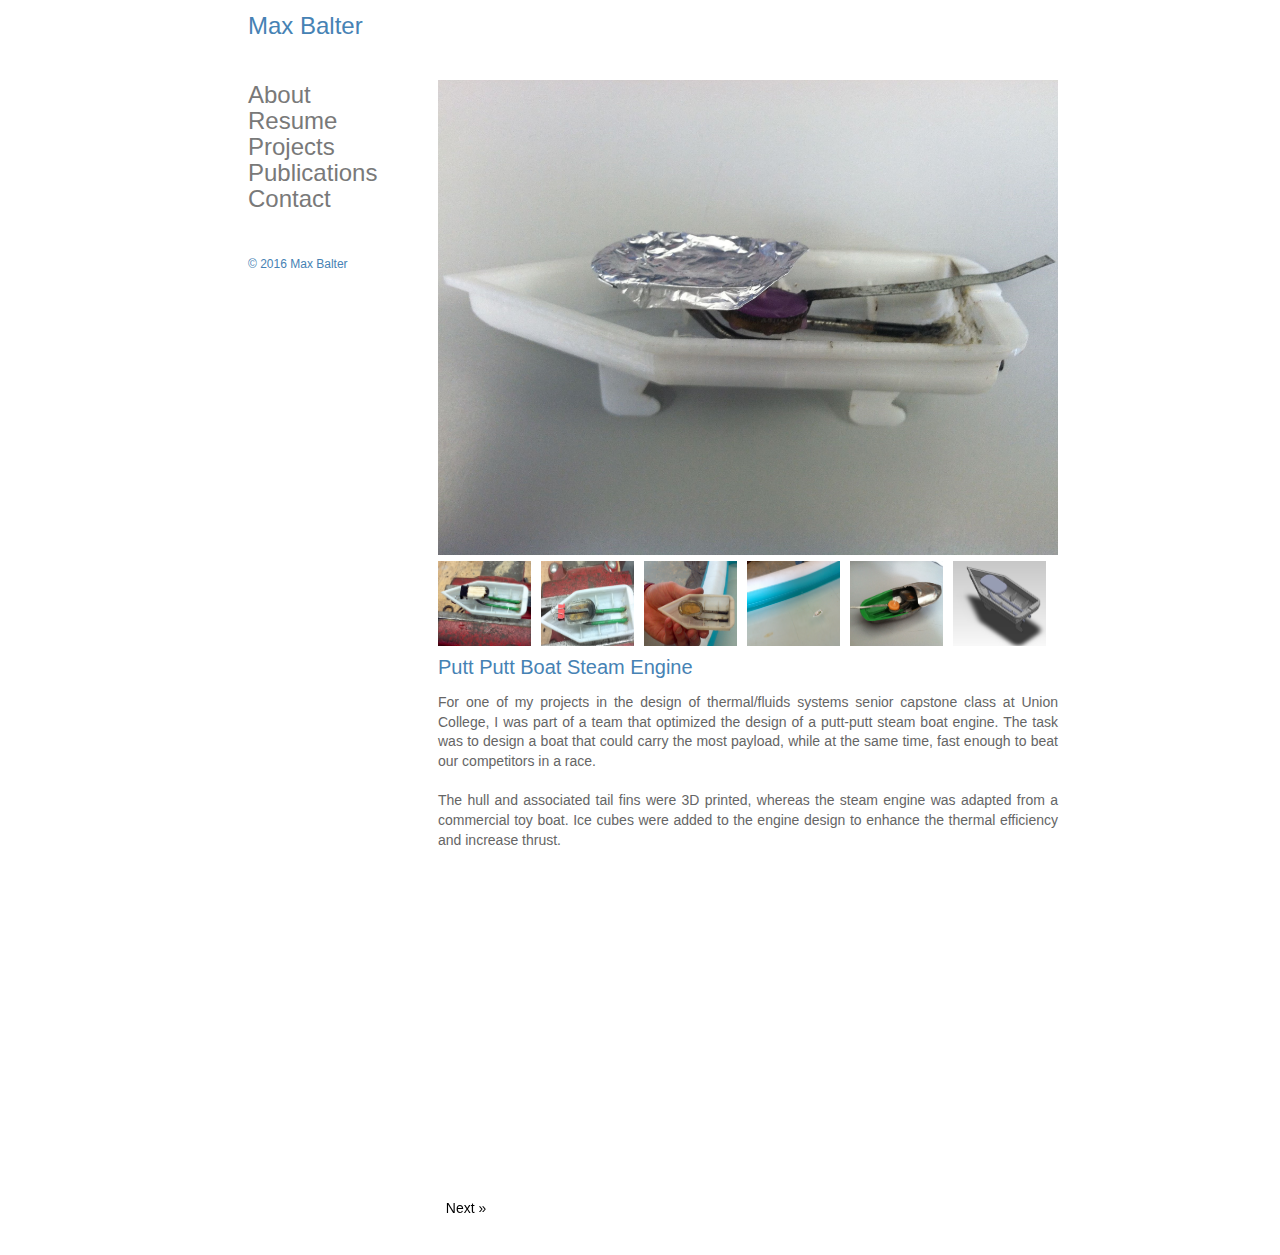
<file: projects/putt-boat.html>
<!DOCTYPE html PUBLIC>
	<head>
	<title>Max Balter</title>
		<link rel="stylesheet" type="text/css" href="../balter-style.css" media="all" />
		<link rel="shortcut icon" type="image/x-icon" href="../images/peoplePics/favicon.ico">

		<meta name="author" content="Max Balter" />			 

		<script src="../picFormat/jquery-1.6.1.min.js" type="text/javascript"></script>
		<link rel="stylesheet" href="../picFormat/picFormat.css" type="text/css" media="screen" title="picFormat main stylesheet" charset="utf-8" />
		<script src="../picFormat/jquery.picFormat.js" type="text/javascript" charset="utf-8"></script>

	</head>

<body>
<div id="container"><!-- Start container -->
	
		<div id="pageHeader"><!-- Start page header -->
		<h1><a href="http://linkedin.com/in/maxbalter/" style="text-decoration:none">Max Balter</a></h1>
	</div><!-- End page header -->

	<div id="sidebarContainer"><!-- Start Sidebar wrapper -->
	<div id="sidebar"><!-- Start sidebar content -->
	<div id="navcontainer"><!-- Start Navigation -->
		<ul>
			<li><a href="../index.html">About</a></li>
			<li><a href="../MB_CV.pdf">Resume</a></li>
			<li><a href="../projects.html">Projects</a></li>
			<li><a href="../publications.html">Publications</a></li>
			<li><a href="../contact.html">Contact</a></li>
		</ul>

<div class="clearer copyright">		<p>&copy;  2016   Max Balter </p></div>

	</div><!-- End navigation --> 
	</div><!-- End sidebar content -->
	</div><!-- End sidebar wrapper -->
	
	<div id="contentContainer"><!-- Start main content wrapper -->

		<div id="content"><!-- Start content -->

			<a href="../images/putt-boat/putt-boat-v4.jpg" rel="picFormat[]" >
			<img src="../images/putt-boat/putt-boat-v4.jpg" style="width:620px;height:475px;" alt="Putt Putt Boat Steam Engine" /></a> 

			<div class="thumbs">  

				<a href="../images/putt-boat/putt-boat-v1.jpg" rel="picFormat[]" >
				<img src="../images/putt-boat/putt-boat-v1.jpg" style="width:93px;height:85px;" alt="Putt Putt Boat" class="project-thumb" /></a>	

				<a href="../images/putt-boat/putt-boat-v2.jpg" rel="picFormat[]" >
				<img src="../images/putt-boat/putt-boat-v2.jpg" style="width:93px;height:85px;" alt="Putt Putt Boat" class="project-thumb" /></a>
			
				<a href="../images/putt-boat/putt-boat-v3.jpg" rel="picFormat[]" >
				<img src="../images/putt-boat/putt-boat-v3.jpg" style="width:93px;height:85px;" alt="Putt Putt Boat" class="project-thumb" /></a>

				<a href="../images/putt-boat/putt-boat-v5.jpg" rel="picFormat[]" >
				<img src="../images/putt-boat/putt-boat-v5.jpg" style="width:93px;height:85px;" alt="Putt Putt Boat Racing" class="project-thumb" /></a>

				<a href="../images/putt-boat/putt-boat-v6.jpg" rel="picFormat[]" >
				<img src="../images/putt-boat/putt-boat-v6.jpg" style="width:93px;height:85px;" alt="Putt Putt Boat" class="project-thumb" /></a>

				<a href="../images/putt-boat/putt-boat-design.jpg" rel="picFormat[]" >
				<img src="../images/putt-boat/putt-boat-design.jpg" style="width:93px;height:85px;" alt="Putt Putt Boat Design" class="project-thumb" /></a>

			</div>


<div class="clearer"></div>
	<h2>Putt Putt Boat Steam Engine</h2>
		<p>
			For one of my projects in the design of thermal/fluids systems senior capstone class at Union College, I was part of a team that optimized the design of a putt-putt steam boat engine. The task was to design a boat that could carry the most payload, while at the same time, fast enough to beat our competitors in a race. 
		</p>
		
		<p>			
			The hull and associated tail fins were 3D printed, whereas the steam engine was adapted from a commercial toy boat. Ice cubes were added to the engine design to enhance the thermal efficiency and increase thrust. 
		</p>

		<!--  Putt Putt Boat YouTube videos  -->
		<iframe width="560" height="315" src="https://www.youtube.com/embed/3YGCS7tCu00" frameborder="0" allowfullscreen volume="0"></iframe>

	<!--  begin next and previous		-->
<p class="paginate">
	
	&nbsp; <a href="gorilla-mandibles.html">Next &raquo;</a> 
</p>
<div class="clear">&nbsp;</div>

<!--  end next and previous		-->

		</div><!-- End content -->
	</div><!-- End main content wrapper -->
	
<div id="footer" class="clearer" style="clear:both; width:100%; text-align:right; font-size:9px;"><!-- Start Footer -->


	</div><!-- End Footer -->


</div><!-- End container -->

<script type="text/javascript" charset="utf-8">
  $(document).ready(function(){$("a[rel^='picFormat']").picFormat();});
</script>

</body>
</html>
</file>
<file: balter-style.css>
@charset "utf-8";
/* CSS Document */

* {border:none; border-color:#fff;}
/* @group General Styles */

body {
	color: #656565;
	font: 16px;
	font-family: "Myriad Pro", helvetica, sans-serif;
	width:100%;
	margin:0px;
	padding:0px;
}
#container {
	/* 	margin: 0px auto; Right And Left Margin Widths To Auto */
/* Hack To Keep IE5 Windows Happy */
	width: 804px;
	margin:0 auto;
	padding:0;
	position:relative;
}
#map_canvas {
	width: 500px;
	height: 400px;
}
#pageHeader {
	padding-top: 15px;
	padding-left: 10px;
	padding-bottom:0;
	position: fixed;
	top:0;
	width: 100%;
	height:55px;
	background-color:#FFF;
	z-index:550;
}
#contentContainer {
	padding:0;
	margin:0;
	margin-top:80px;
	width:620px;
	position:relative;
	margin-left:200px;
	z-index:500;
}
#sidebarContainer {
	width: 200px;
	position:absolute;
	position:fixed;
	z-index:600;
	background-color:#fff;
	top:80px;
	margin:0px;
	padding:0px;
}
a:link, a:visited {
	color: #000;
	text-decoration: none;
}
a:hover, a:active {
	color: rgba(153,153,153,1);
	text-decoration: none;
	outline:none;
}
img {
	border: none;
}
.photo-left {
	float: left;
	margin: 0px 7px 10px 0;
}
.photo-left-last {
	float: left;
	margin: 0px 0px 10px 0;
}
.copyright {
	font-size:12px;
	margin-top:45px;
	color:#4682B4;
}
.thumbs {
	position:relative;
	width:100%;
	clear:both;
}
.project-thumb {
	margin: 6px 10px 10px 0;
	display: inline-block;
	float:left;
}
.thumbs .project-thumb-last {
	margin: 6px 0px 10px 0;
}
/*.indent {margin-left:25px;}*/
.pdf, .doc, .ppt, .xls {
	background-repeat: no-repeat;
}
.caption {
	clear:both;
	color:#666666;
	padding:20px 0 10px 0;
	font-size:10px;
}
.image-left {
	float: left;
	clear:left;
	margin: 0px 10px 10px 0;
}
.image-right {
	float: right;
	clear:right;
	margin: 0px 0 10px 10px;
}
#content {
	text-align:left;
	margin:0px;
	padding:0px;
}
#content h1 {
	font-size:26px;
	line-height:22px;
	display:block;
	font-weight:normal;
	margin-top:0px;
	padding-top:0px;
	color: #000000;
}
#pageHeader h1 {
	margin:0;
	color:#000000;
}
#pageHeader h1 a {
	color:#4682B4;
}
#content h2 {
	font-size:20px;
	font-weight:normal;
}
#content h3 {
	font-size:16px;
	font-weight:normal;
	text-transform:uppercase;
}
#content h4 {
	font-size:15px;
	font-weight:normal;
}
#content h4.heading {
	font-size:15px;
	font-weight:bold;
	background-color:rgba(204,204,204,.1);
	padding:5px;
}
#content h5 {
	font-size:14px;
	font-weight:normal;
}
#content h6 {
	font-size:14px;
	font-weight:bold;
}
#content {
	font-size:14px;
}
#content p {
	text-align: justify;
	margin-left:0;
	padding-left:0;
	font-size:14px;
	line-height:140%;
	margin-bottom:20px;
}
#content p.indent {
	text-align: justify;
	margin-left:10px;
	padding-left:0;
}
#content .one-third {
	float:left;
	text-align:left;
	width:200px;
	margin:7px 0px 13px 0px;
	padding:0px;
	border-right:5px #fff solid;
	font-size:10px;
}
#content .one-third img, #content .one-third iframe {
	margin:0 0 4px 0;
	padding:0;
}
#content .one-half {
	float:left;
	text-align:left;
	width:250px;
	height:200px;
	margin:7px 0px 40px 0px;
	padding:0px;
	border-right:25px #fff solid;
	font-size:12px;
}
#content .one-half img, #content .one-half iframe {
	margin:0 0 5px 0;
	padding:0;
}
#content .one-quarter {
	float:left;
	width:175px;
	margin:0;
	padding:0px;
	border-right:5px #fff solid;
	font-size:10px;
}
#content .one-quarter img {
	width:175px;
	height:155px;
	margin:0;
	padding:0;
}
#content .image-thumb {
	float: left;
	display:block;
	position:relative;
	margin: 3px 10px 5px 0px;
	width:95px;
	height:63px;
}
/* @end */

/* @group Layout */


.clearer {
	clear: both;
}
#pageHeader h1 {
	color: #797979;
	font-size: 24px;
	/* margin: 0 0 7px; */
	/* letter-spacing: -1px; */
	background-color:#fff;
	margin:0px;
}
#content h1 {
	color: #000000;
	font-size: 24px;
	/* margin: 0 0 7px; */
	/* letter-spacing: -1px; */
	width:100%;
	background-color:#fff;
	margin-top:0px;
	padding-top:1px;
}
#pageHeader h2, h2 {
	font-weight: normal;
	margin: 0;
	font-size: 16px;
	color: #4682B4;

}
#contentContainer #content {
	width: 620px;

float:left;
}
#footer {
}
#footer p {
	font-size: 12px;
	padding-left: 10px;
	color: #797979;
}
#footer a:link, #footer a:visited {
}
#footer a:hover, #footer a:active {
}
#navcontainer {
	margin-bottom: 10px;
	padding-bottom: 10px;
	padding-left: 10px;/* border-bottom: 1px solid #eaeaea; */
}
#navcontainer #current a {
	  color: #d6d6d6;
}
#navcontainer #current:hover {
	color: #d6d6d6;
}
#navcontainer .currentAncestor {
    color: #d6d6d6;

}
/* Parent - Level 0 */

#navcontainer ul  {
	list-style: none;
	margin:2px 0 0 0;
	padding: 0;
}
#navcontainer ul li {
	list-style: none;
	margin: 0;
	padding: 0;
}
#navcontainer a {
	display: block;
	text-decoration: none;
	color: #797979;
	font-size: 24px;
	line-height:26px;	
	padding:0;
	margin:0;
}
#navcontainer a:hover {
	color: #d6d6d6;
}
/* @end */

/* @group Global Classes */

blockquote, .standout {
	font-style: italic;
	margin: 0;
	font-size: 1em;
	color: #b8b8b8;
}
h1 {
	font-size: 24px;
	line-height:22px;
	font-weight:normal;
	margin-left:0;
	padding-left:0;
	color: #656565;
	margin-top:0;
	padding-top:0;
}
#pageHeader a, #pageHeader a:visted, #pageHeader a:link, #pageHeader a:hover, #pageHeader a:active {
color: #656565;
text-decoration:none;
}
h2 {
	font-size:24px;
	color:#4682B4;
	font-weight:normal;
}
h3 {
	font-size:20px;
	margin-bottom:5px;
	font-weight: normal;
	color:#4682B4;
}
h4 {
	font-size:18px;
	margin-bottom:5px;
}
.imageStyle {
}
/* Main content area unordered list styles */
#contentContainer #content ul {
}
#contentContainer #content li {
}
ul.disc {
	list-style-type: disc;
}
ul.circle {
	list-style-type: circle;
}
ul.square {
	list-style-type: square;
}
ol.arabic-numbers {
	list-style-type: decimal;
}
ol.upper-alpha {
	list-style-type: upper-alpha;
}
ol.lower-alpha {
	list-style-type: lower-alpha;
}
ol.upper-roman {
	list-style-type: upper-roman;
}
ol.lower-roman {
	list-style-type: lower-roman;
}
/* @end */

/* @group File Sharing */

.filesharing-description {
}
.filesharing-item {
	margin-bottom: 15px;
}
/* @end */

/* @group Photo Album */

/* @group Index Page (Thumbnail view) */

.album-title {
	font-size: 1.6em;
	margin-bottom: 5px;
}
.album-description {
	margin-bottom: 75px;
}
.album-wrapper {
	display: block;
	width: 99%;
	position: relative;
}
.thumbnail-wrap {
	text-align: center;
	position: relative;
	float: left;
	margin-bottom: 60px;
	margin-right: 18px;
}
.thumbnail-frame {
	position: absolute;
	bottom: 0;
	left: 0;
}
.thumbnail-frame img {
	padding: 1px;
	border-top: 1px solid #eaeaea;
	border-left: 1px solid #eaeaea;
	border-right: 1px solid #b0b0b0;
	border-bottom: 1px solid #b0b0b0;
	margin: auto;
}
.thumbnail-caption {
	color: #b3b3b3;
	margin: 0;
	padding: 0;
	width: 100%;
	height: 38px;
	display: block;
}
/* @end */

/* @group Single Page (Photo view) */

.photo-background {
}
.photo-navigation {
	margin-bottom: 35px;
}
.photo-links {
	margin: 0;
}
.photo-navigation a:link, .photo-navigation a:visited {
}
.photo-navigation a:hover {
}
.photo-frame {
	padding: 1px;
	border-top: 1px solid #eaeaea;
	border-left: 1px solid #eaeaea;
	border-right: 1px solid #b0b0b0;
	border-bottom: 1px solid #b0b0b0;
}
.photo-title {
	font-size: 1.6em;
	margin: 10px 0 0;
}
.photo-caption {
	margin: 5px 0 10px;
}
/* @group Index Page (Movie Thumbnail view) */

.movie-page-title {
	font-size: 1.6em;
	margin-bottom: 5px;
}
.movie-page-description {
	margin-bottom: 15px;
}
.movie-thumbnail-frame {
	width: 132px;
	height: 132px;
	float: left;
	margin-right: 10px;
	margin-bottom: 10px;
	text-align: center;
	padding: 1px;
	border-top: 1px solid #eaeaea;
	border-left: 1px solid #eaeaea;
	border-right: 1px solid #b0b0b0;
	border-bottom: 1px solid #b0b0b0;
}
.movie-thumbnail-frame:hover {
}
.movie-thumbnail-caption {
}
/* @end */

/* @group Single Page (Movie View) */

.movie-background {
	background: #fafafa;
	margin: 10px;
}
.movie-title {
	color: #636363;
	font-size: 2.5em;
	text-shadow: 2px 2px 1px #888888;
}
.movie-frame {
	margin-bottom: 10px;
}
/* @end */


/* @end */

/* @group Contact Form */
.message-text {
}
.required-text {
}
.form-input-field {
	background: #f4f4f4;
}
</file>
<file: picFormat/picFormat.css>
div.pp_default .pp_top,
	div.pp_default .pp_top .pp_middle,
	div.pp_default .pp_top .pp_left,
	div.pp_default .pp_top .pp_right,
	div.pp_default .pp_bottom,
	div.pp_default .pp_bottom .pp_left,
	div.pp_default .pp_bottom .pp_middle,
	div.pp_default .pp_bottom .pp_right { height: 13px; }
	
	div.pp_default .pp_top .pp_left { background: url("icons/sprite.png") -78px -93px no-repeat; } /* Top left corner */
	div.pp_default .pp_top .pp_middle { background: url("icons/sprite_x.png") top left repeat-x; } /* Top pattern/color */
	div.pp_default .pp_top .pp_right { background: url("icons/sprite.png") -112px -93px no-repeat; } /* Top right corner */
	
	div.pp_default .pp_content .ppt { color: #f8f8f8; }
	div.pp_default .pp_content_container .pp_left { background: url("icons/sprite_y.png") -7px 0 repeat-y; padding-left: 13px; }
	div.pp_default .pp_content_container .pp_right { background: url("icons/sprite_y.png") top right repeat-y; padding-right: 13px; }
	div.pp_default .pp_content { background-color: #fff; } /* Content background */
	div.pp_default .pp_next:hover { background: url("icons/sprite_next.png") center right  no-repeat; cursor: pointer; } /* Next button */
	div.pp_default .pp_previous:hover { background: url("icons/sprite_prev.png") center left no-repeat; cursor: pointer; } /* Previous button */
	div.pp_default .pp_expand { background: url("icons/sprite.png") 0 -29px no-repeat; cursor: pointer; width: 28px; height: 28px; } /* Expand button */
	div.pp_default .pp_expand:hover { background: url("icons/sprite.png") 0 -56px no-repeat; cursor: pointer; } /* Expand button hover */
	div.pp_default .pp_contract { background: url("icons/sprite.png") 0 -84px no-repeat; cursor: pointer; width: 28px; height: 28px; } /* Contract button */
	div.pp_default .pp_contract:hover { background: url("icons/sprite.png") 0 -113px no-repeat; cursor: pointer; } /* Contract button hover */
	div.pp_default .pp_close { width: 30px; height: 30px; background: url("icons/sprite.png") 2px 1px no-repeat; cursor: pointer; } /* Close button */
	div.pp_default #pp_full_res .pp_inline { color: #000; } 
	div.pp_default .pp_gallery ul li a { background: url("icons/default_thumb.png") center center #f8f8f8; border:1px solid #aaa; }
	div.pp_default .pp_gallery ul li a:hover,
	div.pp_default .pp_gallery ul li.selected a { border-color: #fff; }
	div.pp_default .pp_social { margin-top: 7px; }

	div.pp_default .pp_gallery a.pp_arrow_previous,
	div.pp_default .pp_gallery a.pp_arrow_next { position: static; left: auto; }
	div.pp_default .pp_nav .pp_play,
	div.pp_default .pp_nav .pp_pause { background: url("icons/sprite.png") -51px 1px no-repeat; height:30px; width:30px; }
	div.pp_default .pp_nav .pp_pause { background-position: -51px -29px; }
	div.pp_default .pp_details { position: relative; }
	div.pp_default a.pp_arrow_previous,
	div.pp_default a.pp_arrow_next { background: url("icons/sprite.png") -31px -3px no-repeat; height: 20px; margin: 4px 0 0 0; width: 20px; }
	div.pp_default a.pp_arrow_next { left: 52px; background-position: -82px -3px; } /* The next arrow in the bottom nav */
	div.pp_default .pp_content_container .pp_details { margin-top: 5px; }
	div.pp_default .pp_nav { clear: none; height: 30px; width: 110px; position: relative; }
	div.pp_default .pp_nav .currentTextHolder{ font-family: Georgia; font-style: italic; color:#999; font-size: 11px; left: 75px; line-height: 25px; margin: 0; padding: 0 0 0 10px; position: absolute; top: 2px; }
	
	div.pp_default .pp_close:hover, div.pp_default .pp_nav .pp_play:hover, div.pp_default .pp_nav .pp_pause:hover, div.pp_default .pp_arrow_next:hover, div.pp_default .pp_arrow_previous:hover { opacity:0.7; }

	div.pp_default .pp_description{ font-size: 11px; font-weight: bold; line-height: 14px; margin: 5px 50px 5px 0; }

	div.pp_default .pp_bottom .pp_left { background: url("icons/sprite.png") -78px -127px no-repeat; } /* Bottom left corner */
	div.pp_default .pp_bottom .pp_middle { background: url("icons/sprite_x.png") bottom left repeat-x; } /* Bottom pattern/color */
	div.pp_default .pp_bottom .pp_right { background: url("icons/sprite.png") -112px -127px no-repeat; } /* Bottom right corner */

	div.pp_default .pp_loaderIcon { background: url("icon/loader.gif") center center no-repeat; } /* Loader icon */

	
	/* ----------------------------------
		Light Rounded Theme
	----------------------------------- */


	div.light_rounded .pp_top .pp_left { background: url("icons/light_sprite.png") -88px -53px no-repeat; } /* Top left corner */
	div.light_rounded .pp_top .pp_middle { background: #fff; } /* Top pattern/color */
	div.light_rounded .pp_top .pp_right { background: url("icons/light_sprite.png") -110px -53px no-repeat; } /* Top right corner */
	
	div.light_rounded .pp_content .ppt { color: #000; }
	div.light_rounded .pp_content_container .pp_left,
	div.light_rounded .pp_content_container .pp_right { background: #fff; }
	div.light_rounded .pp_content { background-color: #fff; } /* Content background */
	div.light_rounded .pp_next:hover { background: url("icons/btnNext.png") center right  no-repeat; cursor: pointer; } /* Next button */
	div.light_rounded .pp_previous:hover { background: url("icons/btnPrevious.png") center left no-repeat; cursor: pointer; } /* Previous button */
	div.light_rounded .pp_expand { background: url("icons/light_sprite.png") -31px -26px no-repeat; cursor: pointer; } /* Expand button */
	div.light_rounded .pp_expand:hover { background: url("icons/light_sprite.png") -31px -47px no-repeat; cursor: pointer; } /* Expand button hover */
	div.light_rounded .pp_contract { background: url("icons/light_sprite.png") 0 -26px no-repeat; cursor: pointer; } /* Contract button */
	div.light_rounded .pp_contract:hover { background: url("icons/light_sprite.png") 0 -47px no-repeat; cursor: pointer; } /* Contract button hover */
	div.light_rounded .pp_close { width: 75px; height: 22px; background: url("icons/light_sprite.png") -1px -1px no-repeat; cursor: pointer; } /* Close button */
	div.light_rounded .pp_details { position: relative; }
	div.light_rounded .pp_description { margin-right: 85px; }
	div.light_rounded #pp_full_res .pp_inline { color: #000; } 
	div.light_rounded .pp_gallery a.pp_arrow_previous,
	div.light_rounded .pp_gallery a.pp_arrow_next { margin-top: 12px !important; }
	div.light_rounded .pp_nav .pp_play { background: url("icons/light_sprite.png") -1px -100px no-repeat; height: 15px; width: 14px; }
	div.light_rounded .pp_nav .pp_pause { background: url("icons/light_sprite.png") -24px -100px no-repeat; height: 15px; width: 14px; }

	div.light_rounded .pp_arrow_previous { background: url("icons/light_sprite.png") 0 -71px no-repeat; } /* The previous arrow in the bottom nav */
		div.light_rounded .pp_arrow_previous.disabled { background-position: 0 -87px; cursor: default; }
	div.light_rounded .pp_arrow_next { background: url("icons/light_sprite.png") -22px -71px no-repeat; } /* The next arrow in the bottom nav */
		div.light_rounded .pp_arrow_next.disabled { background-position: -22px -87px; cursor: default; }

	div.light_rounded .pp_bottom .pp_left { background: url("icons/light_sprite.png") -88px -80px no-repeat; } /* Bottom left corner */
	div.light_rounded .pp_bottom .pp_middle { background: #fff; } /* Bottom pattern/color */
	div.light_rounded .pp_bottom .pp_right { background: url("icons/light_sprite.png") -110px -80px no-repeat; } /* Bottom right corner */

	div.light_rounded .pp_loaderIcon { background: url("icons/light_loader.gif") center center no-repeat; } /* Loader icon */
	
	/* ----------------------------------
		Dark Rounded Theme
	----------------------------------- */
	
	div.dark_rounded .pp_top .pp_left { background: url("icons/sprite.png") -88px -53px no-repeat; } /* Top left corner */
	div.dark_rounded .pp_top .pp_middle { background: url("icons/contentPattern.png") top left repeat; } /* Top pattern/color */
	div.dark_rounded .pp_top .pp_right { background: url("icons/sprite.png") -110px -53px no-repeat; } /* Top right corner */
	
	div.dark_rounded .pp_content_container .pp_left { background: url("icons/contentPattern.png") top left repeat-y; } /* Left Content background */
	div.dark_rounded .pp_content_container .pp_right { background: url("icons/contentPattern.png") top right repeat-y; } /* Right Content background */
	div.dark_rounded .pp_content { background: url("icons/contentPattern.png") top left repeat; } /* Content background */
	div.dark_rounded .pp_next:hover { background: url("icons/dark_btnNext.png") center right  no-repeat; cursor: pointer; } /* Next button */
	div.dark_rounded .pp_previous:hover { background: url("icons/btnPrevious.png") center left no-repeat; cursor: pointer; } /* Previous button */
	div.dark_rounded .pp_expand { background: url("icons/sprite.png") -31px -26px no-repeat; cursor: pointer; } /* Expand button */
	div.dark_rounded .pp_expand:hover { background: url("icons/sprite.png"v) -31px -47px no-repeat; cursor: pointer; } /* Expand button hover */
	div.dark_rounded .pp_contract { background: url("icons/sprite.png") 0 -26px no-repeat; cursor: pointer; } /* Contract button */
	div.dark_rounded .pp_contract:hover { background: url("icons/sprite.png") 0 -47px no-repeat; cursor: pointer; } /* Contract button hover */
	div.dark_rounded .pp_close { width: 75px; height: 22px; background: url("icons/sprite.png") -1px -1px no-repeat; cursor: pointer; } /* Close button */
	div.dark_rounded .pp_details { position: relative; }
	div.dark_rounded .pp_description { margin-right: 85px; }
	div.dark_rounded .currentTextHolder { color: #c4c4c4; }
	div.dark_rounded .pp_description { color: #fff; }
	div.dark_rounded #pp_full_res .pp_inline { color: #fff; }
	div.dark_rounded .pp_gallery a.pp_arrow_previous,
	div.dark_rounded .pp_gallery a.pp_arrow_next { margin-top: 12px !important; }
	div.dark_rounded .pp_nav .pp_play { background: url("icons/sprite.png") -1px -100px no-repeat; height: 15px; width: 14px; }
	div.dark_rounded .pp_nav .pp_pause { background: url("icons/sprite.png") -24px -100px no-repeat; height: 15px; width: 14px; }

	div.dark_rounded .pp_arrow_previous { background: url("icons/sprite.png") 0 -71px no-repeat; } /* The previous arrow in the bottom nav */
		div.dark_rounded .pp_arrow_previous.disabled { background-position: 0 -87px; cursor: default; }
	div.dark_rounded .pp_arrow_next { background: url("icons/sprite.png"g) -22px -71px no-repeat; } /* The next arrow in the bottom nav */
		div.dark_rounded .pp_arrow_next.disabled { background-position: -22px -87px; cursor: default; }

	div.dark_rounded .pp_bottom .pp_left { background: url("icons/sprite.png") -88px -80px no-repeat; } /* Bottom left corner */
	div.dark_rounded .pp_bottom .pp_middle { background: url("icons/contentPattern.png") top left repeat; } /* Bottom pattern/color */
	div.dark_rounded .pp_bottom .pp_right { background: url("icons/sprite.png") -110px -80px no-repeat; } /* Bottom right corner */

	div.dark_rounded .pp_loaderIcon { background: url("icons/dark_loader.gif") center center no-repeat; } /* Loader icon */
	
	
	/* ----------------------------------
		Dark Square Theme
	----------------------------------- */
	
	div.dark_square .pp_left ,
	div.dark_square .pp_middle,
	div.dark_square .pp_right,
	div.dark_square .pp_content { background: #000; }
	
	div.dark_square .currentTextHolder { color: #c4c4c4; }
	div.dark_square .pp_description { color: #fff; }
	div.dark_square .pp_loaderIcon { background: url("icons/dark_loader.gif") center center no-repeat; } /* Loader icon */
	
	div.dark_square .pp_expand { background: url("icons/dark_square_sprite.png") -31px -26px no-repeat; cursor: pointer; } /* Expand button */
	div.dark_square .pp_expand:hover { background: url("icons/dark_square_sprite.png") -31px -47px no-repeat; cursor: pointer; } /* Expand button hover */
	div.dark_square .pp_contract { background: url("icons/dark_square_sprite.png") 0 -26px no-repeat; cursor: pointer; } /* Contract button */
	div.dark_square .pp_contract:hover { background: url("icons/dark_square_sprite.png") 0 -47px no-repeat; cursor: pointer; } /* Contract button hover */
	div.dark_square .pp_close { width: 75px; height: 22px; background: url("icons/dark_square_sprite.png") -1px -1px no-repeat; cursor: pointer; } /* Close button */
	div.dark_square .pp_details { position: relative; }
	div.dark_square .pp_description { margin: 0 85px 0 0; }
	div.dark_square #pp_full_res .pp_inline { color: #fff; }
	div.dark_square .pp_gallery a.pp_arrow_previous,
	div.dark_square .pp_gallery a.pp_arrow_next { margin-top: 12px !important; }
	div.dark_square .pp_nav { clear: none; }
	div.dark_square .pp_nav .pp_play { background: url("icons/dark_square_sprite.png") -1px -100px no-repeat; height: 15px; width: 14px; }
	div.dark_square .pp_nav .pp_pause { background: url("icons/dark_square_sprite.png") -24px -100px no-repeat; height: 15px; width: 14px; }
	
	div.dark_square .pp_arrow_previous { background: url("icons/dark_square_sprite.png") 0 -71px no-repeat; } /* The previous arrow in the bottom nav */
		div.dark_square .pp_arrow_previous.disabled { background-position: 0 -87px; cursor: default; }
	div.dark_square .pp_arrow_next { background: url("icons/dark_square_sprite.png") -22px -71px no-repeat; } /* The next arrow in the bottom nav */
		div.dark_square .pp_arrow_next.disabled { background-position: -22px -87px; cursor: default; }
	
	div.dark_square .pp_next:hover { background: url("icons/dark_square_btnNext.png") center right  no-repeat; cursor: pointer; } /* Next button */
	div.dark_square .pp_previous:hover { background: url("icons/dark_square_btnPrevious.png") center left no-repeat; cursor: pointer; } /* Previous button */


	/* ----------------------------------
		Light Square Theme
	----------------------------------- */
	
	div.light_square .pp_left ,
	div.light_square .pp_middle,
	div.light_square .pp_right,
	div.light_square .pp_content { background: #fff; }
	
	div.light_square .pp_content .ppt { color: #000; }
	div.light_square .pp_expand { background: url("icons/light_square_sprite.png") -31px -26px no-repeat; cursor: pointer; } /* Expand button */
	div.light_square .pp_expand:hover { background: url("icons/light_square_sprite.png") -31px -47px no-repeat; cursor: pointer; } /* Expand button hover */
	div.light_square .pp_contract { background: url("icons/light_square_sprite.png") 0 -26px no-repeat; cursor: pointer; } /* Contract button */
	div.light_square .pp_contract:hover { background: url("icons/light_square_sprite.png") 0 -47px no-repeat; cursor: pointer; } /* Contract button hover */
	div.light_square .pp_close { width: 75px; height: 22px; background: url("icons/light_square_sprite.png") -1px -1px no-repeat; cursor: pointer; } /* Close button */
	div.light_square .pp_details { position: relative; }
	div.light_square .pp_description { margin-right: 85px; }
	div.light_square #pp_full_res .pp_inline { color: #000; }
	div.light_square .pp_gallery a.pp_arrow_previous,
	div.light_square .pp_gallery a.pp_arrow_next { margin-top: 12px !important; }
	div.light_square .pp_nav .pp_play { background: url("icons/light_square_sprite.png") -1px -100px no-repeat; height: 15px; width: 14px; }
	div.light_square .pp_nav .pp_pause { background: url("icons/light_square_sprite.png") -24px -100px no-repeat; height: 15px; width: 14px; }
	
	div.light_square .pp_arrow_previous { background: url("icons/light_square_sprite.png") 0 -71px no-repeat; } /* The previous arrow in the bottom nav */
		div.light_square .pp_arrow_previous.disabled { background-position: 0 -87px; cursor: default; }
	div.light_square .pp_arrow_next { background: url("icons/light_square_sprite.png") -22px -71px no-repeat; } /* The next arrow in the bottom nav */
		div.light_square .pp_arrow_next.disabled { background-position: -22px -87px; cursor: default; }
	
	div.light_square .pp_next:hover { background: url("icons/light_square_btnNext.png") center right  no-repeat; cursor: pointer; } /* Next button */
	div.light_square .pp_previous:hover { background: url("icons/light_square_btnPrevious.png") center left no-repeat; cursor: pointer; } /* Previous button */
	
	div.light_square .pp_loaderIcon { background: url("icons/light_square_loader.gif") center center no-repeat; } /* Loader icon */


	/* ----------------------------------
		Facebook style Theme
	----------------------------------- */
	
	div.facebook .pp_top .pp_left { background: url("icons/facebook_sprite.png") -88px -53px no-repeat; } /* Top left corner */
	div.facebook .pp_top .pp_middle { background: url("icons/contentPatternTop.png") top left repeat-x; } /* Top pattern/color */
	div.facebook .pp_top .pp_right { background: url("icons/facebook_sprite.png") -110px -53px no-repeat; } /* Top right corner */
	
	div.facebook .pp_content .ppt { color: #000; }
	div.facebook .pp_content_container .pp_left { background: url("icons/contentPatternLeft.png") top left repeat-y; } /* Content background */
	div.facebook .pp_content_container .pp_right { background: url("icons/contentPatternRight.png") top right repeat-y; } /* Content background */
	div.facebook .pp_content { background: #fff; } /* Content background */
	div.facebook .pp_expand { background: url("icons/facebook_sprite.png") -31px -26px no-repeat; cursor: pointer; } /* Expand button */
	div.facebook .pp_expand:hover { background: url("icons/facebook_sprite.png") -31px -47px no-repeat; cursor: pointer; } /* Expand button hover */
	div.facebook .pp_contract { background: url("icons/facebook_sprite.png") 0 -26px no-repeat; cursor: pointer; } /* Contract button */
	div.facebook .pp_contract:hover { background: url("icons/facebook_sprite.png") 0 -47px no-repeat; cursor: pointer; } /* Contract button hover */
	div.facebook .pp_close { width: 22px; height: 22px; background: url("icons/facebook_sprite.png") -1px -1px no-repeat; cursor: pointer; } /* Close button */
	div.facebook .pp_details { position: relative; }
	div.facebook .pp_description { margin: 0 37px 0 0; }
	div.facebook #pp_full_res .pp_inline { color: #000; } 
	div.facebook .pp_loaderIcon { background: url("icons/facebook_loader.gif") center center no-repeat; } /* Loader icon */
	
	div.facebook .pp_arrow_previous { background: url("icons/facebook_sprite.png") 0 -71px no-repeat; height: 22px; margin-top: 0; width: 22px; } /* The previous arrow in the bottom nav */
		div.facebook .pp_arrow_previous.disabled { background-position: 0 -96px; cursor: default; }
	div.facebook .pp_arrow_next { background: url("icons/facebook_sprite.png") -32px -71px no-repeat; height: 22px; margin-top: 0; width: 22px; } /* The next arrow in the bottom nav */
		div.facebook .pp_arrow_next.disabled { background-position: -32px -96px; cursor: default; }
	div.facebook .pp_nav { margin-top: 0; }
	div.facebook .pp_nav p { font-size: 15px; padding: 0 3px 0 4px; }
	div.facebook .pp_nav .pp_play { background: url("icons/facebook_sprite.png") -1px -123px no-repeat; height: 22px; width: 22px; }
	div.facebook .pp_nav .pp_pause { background: url("icons/facebook_sprite.png") -32px -123px no-repeat; height: 22px; width: 22px; }
	
	div.facebook .pp_next:hover { background: url("icons/facebook_btnNext.png") center right no-repeat; cursor: pointer; } /* Next button */
	div.facebook .pp_previous:hover { background: url("icons/facebook_btnPrevious.png") center left no-repeat; cursor: pointer; } /* Previous button */
	
	div.facebook .pp_bottom .pp_left { background: url("icons/facebook_sprite.png") -88px -80px no-repeat; } /* Bottom left corner */
	div.facebook .pp_bottom .pp_middle { background: url("icons/contentPatternBottom.png") top left repeat-x; } /* Bottom pattern/color */
	div.facebook .pp_bottom .pp_right { background: url("icons/facebook_sprite.png") -110px -80px no-repeat; } /* Bottom right corner */


/* ------------------------------------------------------------------------
	DO NOT CHANGE
------------------------------------------------------------------------- */

	div.pp_pic_holder a:focus { outline:none; }

	div.pp_overlay {
		background: #000;
		display: none;
		left: 0;
		position: absolute;
		top: 0;
		width: 100%;
		z-index: 9500;
	}
	
	div.pp_pic_holder {
		display: none;
		position: absolute;
		width: 100px;
		z-index: 10000;
	}

		
		.pp_top {
			height: 20px;
			position: relative;
		}
			* html .pp_top { padding: 0 20px; }
		
			.pp_top .pp_left {
				height: 20px;
				left: 0;
				position: absolute;
				width: 20px;
			}
			.pp_top .pp_middle {
				height: 20px;
				left: 20px;
				position: absolute;
				right: 20px;
			}
				* html .pp_top .pp_middle {
					left: 0;
					position: static;
				}
			
			.pp_top .pp_right {
				height: 20px;
				left: auto;
				position: absolute;
				right: 0;
				top: 0;
				width: 20px;
			}
		
		.pp_content { height: 40px; min-width: 40px; }
		* html .pp_content { width: 40px; }
		
		.pp_fade { display: none; }
		
		.pp_content_container {
			position: relative;
			text-align: left;
			width: 100%;
		}
		
			.pp_content_container .pp_left { padding-left: 20px; }
			.pp_content_container .pp_right { padding-right: 20px; }
		
			.pp_content_container .pp_details {
				float: left;
				margin: 10px 0 2px 0;
			}
				.pp_description {
					display: none;
					margin: 0;
				}
				
				.pp_social { float: left; margin: 0; display:none;}
				.pp_social .facebook { float: left; margin-left: 5px; width: 55px; overflow: hidden; display:none;}
				.pp_social .twitter { float: left; display:none; }
				
				.pp_nav {
					clear: right;
					float: left;
					margin: 3px 10px 0 0;
				}
				
					.pp_nav p {
						float: left;
						margin: 2px 4px;
						white-space: nowrap;
					}
					
					.pp_nav .pp_play,
					.pp_nav .pp_pause {
						float: left;
						margin-right: 4px;
						text-indent: -10000px;
					}
				
					a.pp_arrow_previous,
					a.pp_arrow_next {
						display: block;
						float: left;
						height: 15px;
						margin-top: 3px;
						overflow: hidden;
						text-indent: -10000px;
						width: 14px;
					}
		
		.pp_hoverContainer {
			position: absolute;
			top: 0;
			width: 100%;
			z-index: 2000;
		}
		
		.pp_gallery {
			display: none;
			left: 50%;
			margin-top: -50px;
			position: absolute;
			z-index: 10000;
		}
		
			.pp_gallery div {
				float: left;
				overflow: hidden;
				position: relative;
			}
			
			.pp_gallery ul {
				float: left;
				height: 35px;
				margin: 0 0 0 5px;
				padding: 0;
				position: relative;
				white-space: nowrap;
			}
			
			.pp_gallery ul a {
				border: 1px #000 solid;
				border: 1px rgba(0,0,0,0.5) solid;
				display: block;
				float: left;
				height: 33px;
				overflow: hidden;
			}
			
			.pp_gallery ul a:hover,
			.pp_gallery li.selected a { border-color: #fff; }
			
			.pp_gallery ul a img { border: 0; }
			
			.pp_gallery li {
				display: block;
				float: left;
				margin: 0 5px 0 0;
				padding: 0;
			}
			
			.pp_gallery li.default a {
				background: url("icons/default_thumbnail.gif") 0 0 no-repeat;
				display: block;
				height: 33px;
				width: 50px;
			}
			
			.pp_gallery li.default a img { display: none; }
			
			.pp_gallery .pp_arrow_previous,
			.pp_gallery .pp_arrow_next {
				margin-top: 7px !important;
			}
		
		a.pp_next {
			background: url("icons/btnNext.png") 10000px 10000px no-repeat;
			display: block;
			float: right;
			height: 100%;
			text-indent: -10000px;
			width: 49%;
		}
			
		a.pp_previous {
			background: url("icons/btnPrevious.png") 10000px 10000px no-repeat;
			display: block;
			float: left;
			height: 100%;
			text-indent: -10000px;
			width: 49%;
		}
		
		a.pp_expand,
		a.pp_contract {
			cursor: pointer;
			display: none;
			height: 20px;	
			position: absolute;
			right: 30px;
			text-indent: -10000px;
			top: 10px;
			width: 20px;
			z-index: 20000;
		}
			
		a.pp_close {
			position: absolute; right: 0; top: 0; 
			display: block;
			line-height:22px;
			text-indent: -10000px;
		}
		
		.pp_bottom {
			height: 20px;
			position: relative;
		}
			* html .pp_bottom { padding: 0 20px; }
			
			.pp_bottom .pp_left {
				height: 20px;
				left: 0;
				position: absolute;
				width: 20px;
			}
			.pp_bottom .pp_middle {
				height: 20px;
				left: 20px;
				position: absolute;
				right: 20px;
			}
				* html .pp_bottom .pp_middle {
					left: 0;
					position: static;
				}
				
			.pp_bottom .pp_right {
				height: 20px;
				left: auto;
				position: absolute;
				right: 0;
				top: 0;
				width: 20px;
			}
		
		.pp_loaderIcon {
			display: block;
			height: 24px;
			left: 50%;
			margin: -12px 0 0 -12px;
			position: absolute;
			top: 50%;
			width: 24px;
		}
		
		#pp_full_res {
			line-height: 1 !important;
		}
		
			#pp_full_res .pp_inline {
				text-align: left;
			}
			
				#pp_full_res .pp_inline p { margin: 0 0 15px 0; }
	
		div.ppt {
			color: #fff;
			display: none;
			font-size: 17px;
			margin: 0 0 5px 15px;
			z-index: 9999;
		}
</file>
